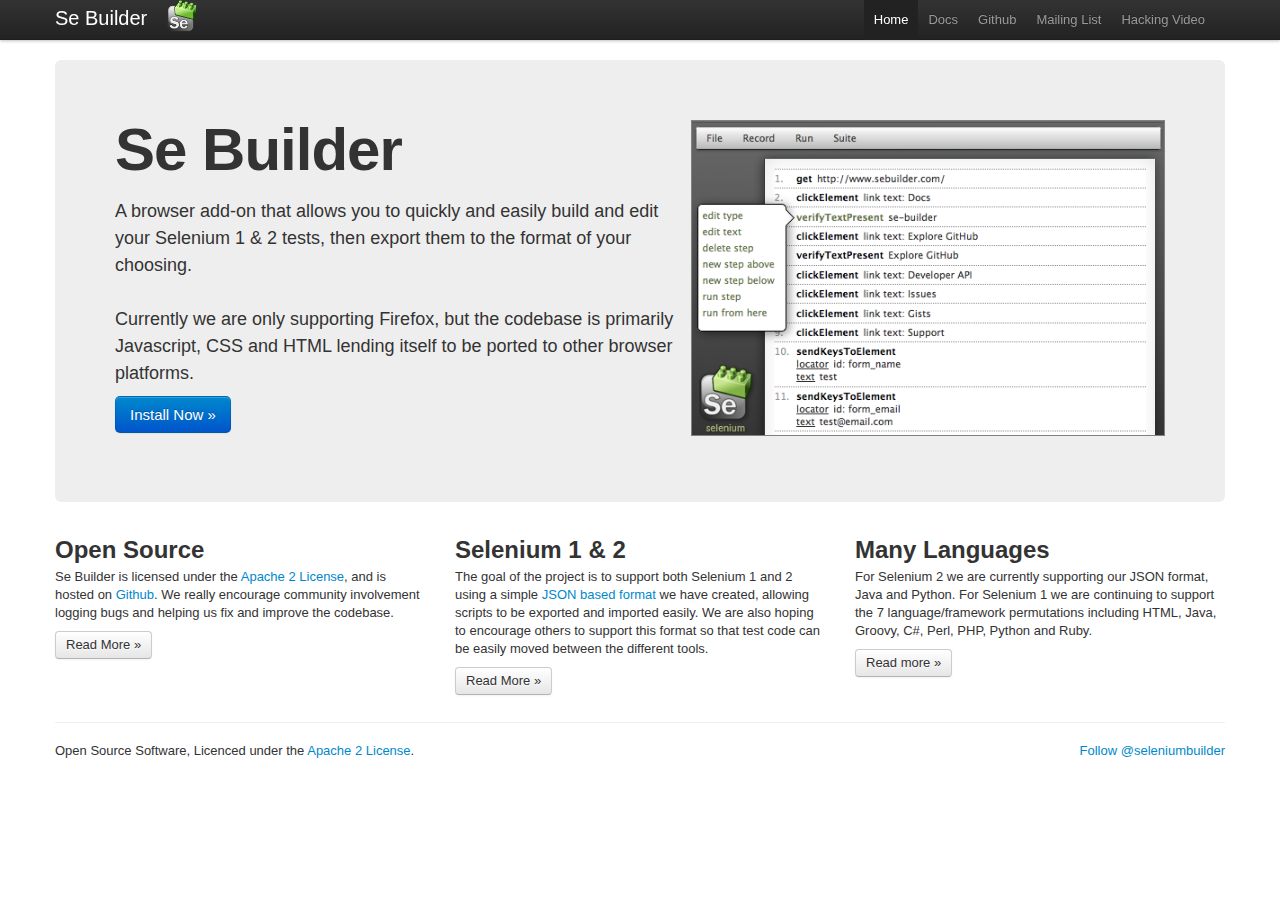
<file: index.html>
<!DOCTYPE html>
<html lang="en">
  <head>
    <title>Se Builder - The next evolution</title>
    <link href="css/bootstrap.css" rel="stylesheet">
    <style type="text/css">
      body {
        padding-top: 60px;
        padding-bottom: 40px;
      }
    </style>
  </head>
  <body>
  <div class="navbar navbar-fixed-top">
    <div class="navbar-inner">
      <div class="container">
        <a class="btn btn-navbar" data-toggle="collapse" data-target=".nav-collapse">
          <span class="icon-bar"></span>
          <span class="icon-bar"></span>
          <span class="icon-bar"></span>
        </a>
        <img src="./img/se-builder.png" style="width:30px"/> 
        <a class="brand" href="#">Se Builder</a>
        <div class="nav-collapse" style="float:right">
          <ul class="nav">
            <li class="active"><a href="#">Home</a></li>
            <li><a href="https://github.com/admc/se-builder/wiki">Docs</a></li>
            <li><a href="http://github.com/admc/se-builder">Github</a></li>
            <li><a href="https://groups.google.com/d/forum/se-builder">Mailing List</a></li>
            <li><a href="http://www.youtube.com/watch?v=RdAd4QfAT8w">Hacking Video</a></li>
          </ul>
        </div><!--/.nav-collapse -->
      </div>
    </div>
  </div>

  <div class="container">
      <div class="hero-unit">
        <img style="float:right;width:45%;border:1px solid gray;" src="./img/builder-redux.png"></img>
        <h1>Se Builder</h1><br>
        <p style="width:600px">A browser add-on that allows you to quickly and easily build and edit your Selenium 1 &amp; 2 tests, then export them to the format of your choosing. <br><br>Currently we are only supporting Firefox, but the codebase is primarily Javascript, CSS and HTML lending itself to be ported to other browser platforms.</p>
        <p><a class="btn btn-primary btn-large" href="https://addons.mozilla.org/firefox/downloads/file/150238/se_builder-2.0-fx.xpi?src=devhub">Install Now &raquo;</a></p>
      </div> 
      <!-- Example row of columns -->
      <div class="row">
        <div class="span4">
          <h2>Open Source</h2>
          <p>Se Builder is licensed under the <a href="http://www.apache.org/licenses/LICENSE-2.0">Apache 2 License</a>, and is hosted on <a href="http://github.com/admc/se-builder">Github</a>. We really encourage community involvement logging bugs and helping us fix and improve the codebase.</p>
          <p><a class="btn" href="https://github.com/admc/se-builder/wiki/OSS-Policy">Read More &raquo;</a></p>
        </div>
        <div class="span4">
          <h2>Selenium 1 &amp; 2</h2>
          <p>The goal of the project is to support both Selenium 1 and 2 using a simple <a href="https://github.com/admc/se-builder/wiki/JSON-Format">JSON based format</a> we have created, allowing scripts to be exported and imported easily. We are also hoping to encourage others to support this format so that test code can be easily moved between the different tools.</p>
          <p><a class="btn" href="https://github.com/admc/se-builder/wiki/Selenium">Read More &raquo;</a></p>
       </div>
        <div class="span4">
          <h2>Many Languages</h2>
          <p>For Selenium 2 we are currently supporting our JSON format, Java and Python. For Selenium 1 we are continuing to support the 7 language/framework permutations including HTML, Java, Groovy, C#, Perl, PHP, Python and Ruby.
          <p><a class="btn" href="https://github.com/admc/se-builder/wiki/Supported-Languages-and-Frameworks">Read more &raquo;</a></p>
        </div>
      </div>

    <hr>
    <footer>
      <p style="float:left;">Open Source Software, Licenced under the <a href="http://www.apache.org/licenses/LICENSE-2.0">Apache 2 License</a>.</p>
      <p style="float:right">
<a href="https://twitter.com/seleniumbuilder" class="twitter-follow-button" data-show-count="false" data-size="large">Follow @seleniumbuilder</a>
<script>!function(d,s,id){var js,fjs=d.getElementsByTagName(s)[0];if(!d.getElementById(id)){js=d.createElement(s);js.id=id;js.src="//platform.twitter.com/widgets.js";fjs.parentNode.insertBefore(js,fjs);}}(document,"script","twitter-wjs");</script>
      </p>
    </footer>
  </div>
  <script src="js/jquery.min.js"></script>
  <script src="js/bootstrap.js"></script>
</body>
</html>
</file>
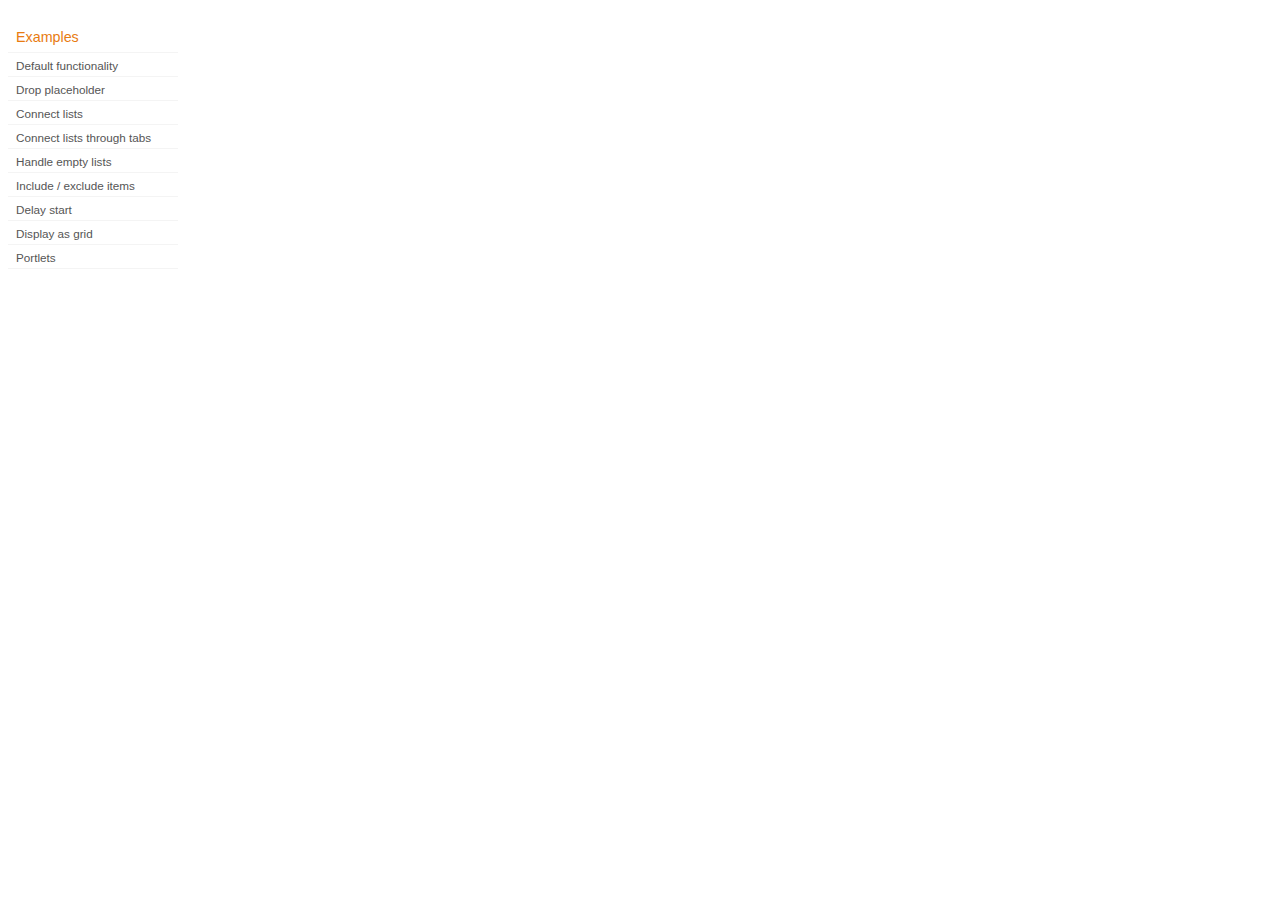
<file: seleniumbuilder/chrome/content/html/js/lib/jquery-ui-1.8.17.custom/development-bundle/demos/sortable/index.html>
<!DOCTYPE html>
<html lang="en">
<head>
	<meta charset="utf-8">
	<title>jQuery UI Sortable Demos</title>
	<link rel="stylesheet" href="../demos.css">
</head>
<body>

<div class="demos-nav">
	<h4>Examples</h4>
	<ul>
		<li class="demo-config-on"><a href="default.html">Default functionality</a></li>
		<li><a href="placeholder.html">Drop placeholder</a></li>
		<li><a href="connect-lists.html">Connect lists</a></li>
		<li><a href="connect-lists-through-tabs.html">Connect lists through tabs</a></li>
		<li><a href="empty-lists.html">Handle empty lists</a></li>
		<li><a href="items.html">Include / exclude items</a></li>
		<li><a href="delay-start.html">Delay start</a></li>
		<li><a href="display-grid.html">Display as grid</a></li>		
		<li><a href="portlets.html">Portlets</a></li>
	</ul>
</div>

</body>
</html>
</file>
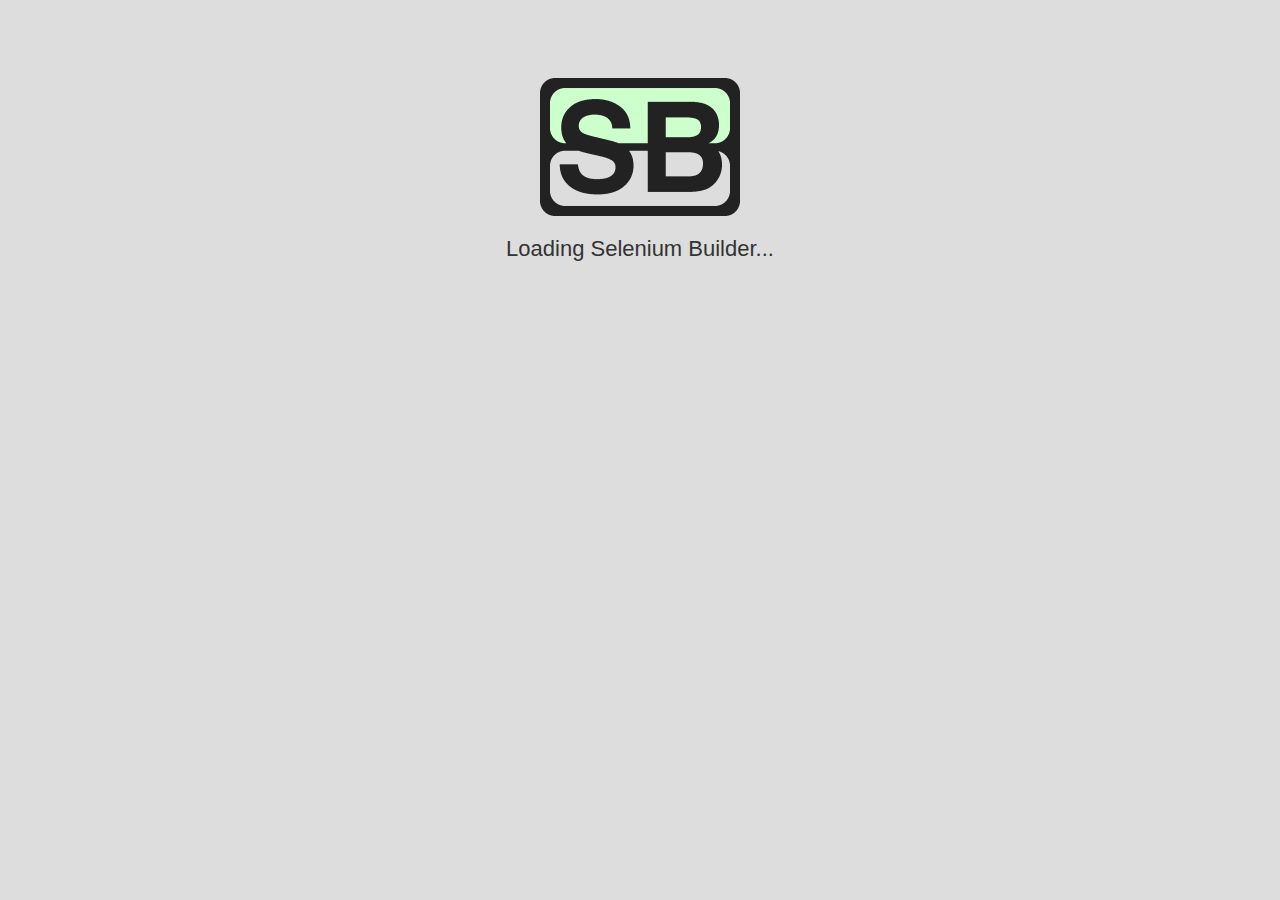
<file: seleniumbuilder/chrome/content/recorder.html>
<!DOCTYPE html PUBLIC "-//W3C//DTD XHTML 1.0 Transitional//EN"
        "http://www.w3.org/TR/xhtml1/DTD/xhtml1-transitional.dtd">
<html xmlns="http://www.w3.org/1999/xhtml" class="boot">
    <head>
        <title>The Selenium Builder</title>
        <script type="text/javascript">
          // recorder.html is the webpage that's opened for the recorder window in
          // seleniumBuilder.js. That file then calls this file's window.boot functions.

          // Occasionally these windows come back after restart (despite being closed on
          // shutdown, presumably the session manager records the session too early)
          if (window.opener == null) {
            window.close();
          }

          /**
          * This function is called by the seleniumBuilder in XPI to open a bridge into chrome
          * code.
           *
           * The function keeps on being called on an interval to ensure the recorder window
           * is still available.
           *
           * The idea is to keep this file minimal and try and load everything dynamically.
           * The bridge parameter is the instance of seleniumBuilder that is being used to
           * coordinate things. The script parameter is the location of the script (if any)
           * being loaded in.
           * @param bridge The Selenium Builder (see seleniumBuilder.js)
           * @param script The script to load into the recorder on startup, if any.
           */
            window.boot = function (bridge, script) {
            // This function is called by an interval in seleniumBuilder.js, but after the first
            // time, we don't want to do anything - we don't want to load the script twice.
            if (window.booted) {
              return;
            }
            window.booted = true;
            clearTimeout(window.assumeDeadBy);

            /** Presents an error message for if we can't download the loader. */
            window.showLoadingErrorBeforeBody = function () {
              var div = document.getElementsByTagName('div')[0]
              div.innerHTML = 'Loading seems to have failed, perhaps the network is down?'
              div.className = "error"
            };

            window.assumeDeadBy = setTimeout(window.showLoadingErrorBeforeBody, 30000);

            // Set up global bridge: this allows the rest of the code to talk to the
            // seleniumBuilder to ask for things like Firefox preferences.
            window.bridge = bridge;

            // Record if we were booted with a particular script
            window.scriptBootedWith = script || null;

            // The last url that we were on - later overridden by step.js to provide info.
            // Used in seleniumBuilder.js to re-show the recorder window if it gets closed.
            window.lastSeenUrl = function () { return null; };

            // Load the loader script!
            var script = document.createElement('script');
            script.setAttribute('type', 'text/javascript');

            // Force no caching. This means the user always gets an up to date recorder.
            script.setAttribute('src', bridge.recorderURL() + "load.js?" + Math.random());

            // Above line may not work due to security reasons, so let's try a different
            // way too.
            document.getElementsByTagName('head')[0].appendChild(script);

            // Get a reference to the chrome window in which the recorder sits
            // (https://developer.mozilla.org/en/Working_with_windows_in_chrome_code)
            var mainWindow = window.QueryInterface(Components.interfaces.nsIInterfaceRequestor)
                                 .getInterface(Components.interfaces.nsIWebNavigation)
                                 .QueryInterface(Components.interfaces.nsIDocShellTreeItem)
                                 .rootTreeItem
                                 .QueryInterface(Components.interfaces.nsIInterfaceRequestor)
                                 .getInterface(Components.interfaces.nsIDOMWindow);

            // Neaten the title of the recorder window
            mainWindow.title = "Selenium Builder";
            
            return true;
        }

        /**
        * Present an error message if we never get communicated with (can happen on a window
        * refresh).
        */
        window.assumeDeadBy = setTimeout(function () {
          var div = document.getElementsByTagName('div')[0]
          div.innerHTML = 'Loading seems to have failed, please try re-launching from Firefox'
          div.className = "error"
        }, 10000)
        </script>
        <style type="text/css">
            /* Let's not be ugly - visual changes should be replicated at the top of body.html */
            html.boot div {
              text-align: center;
              font-family: sans-serif;
              font-size: 18px;
              position: relative;
              top: 50%;
              margin-top: -9px;
              white-space: pre;
            }
            html.boot, html.boot body {
              position: absolute;
              top: 0px;
              bottom: 0px;
              right: 0px;
              left: 0px;
              background-color:#dddddd;
            }
            html.boot .error {
              color: red;
              white-space: normal;
            }
        </style>
    </head>
    <body>
      <center>
        <img src="html/img/builder-logo.png" style="margin-top: 70px">
        <div style="margin:20px;color:#333333;font-size:22px">Loading Selenium Builder...</div>
      </center>
    </body>
</html>
</file>
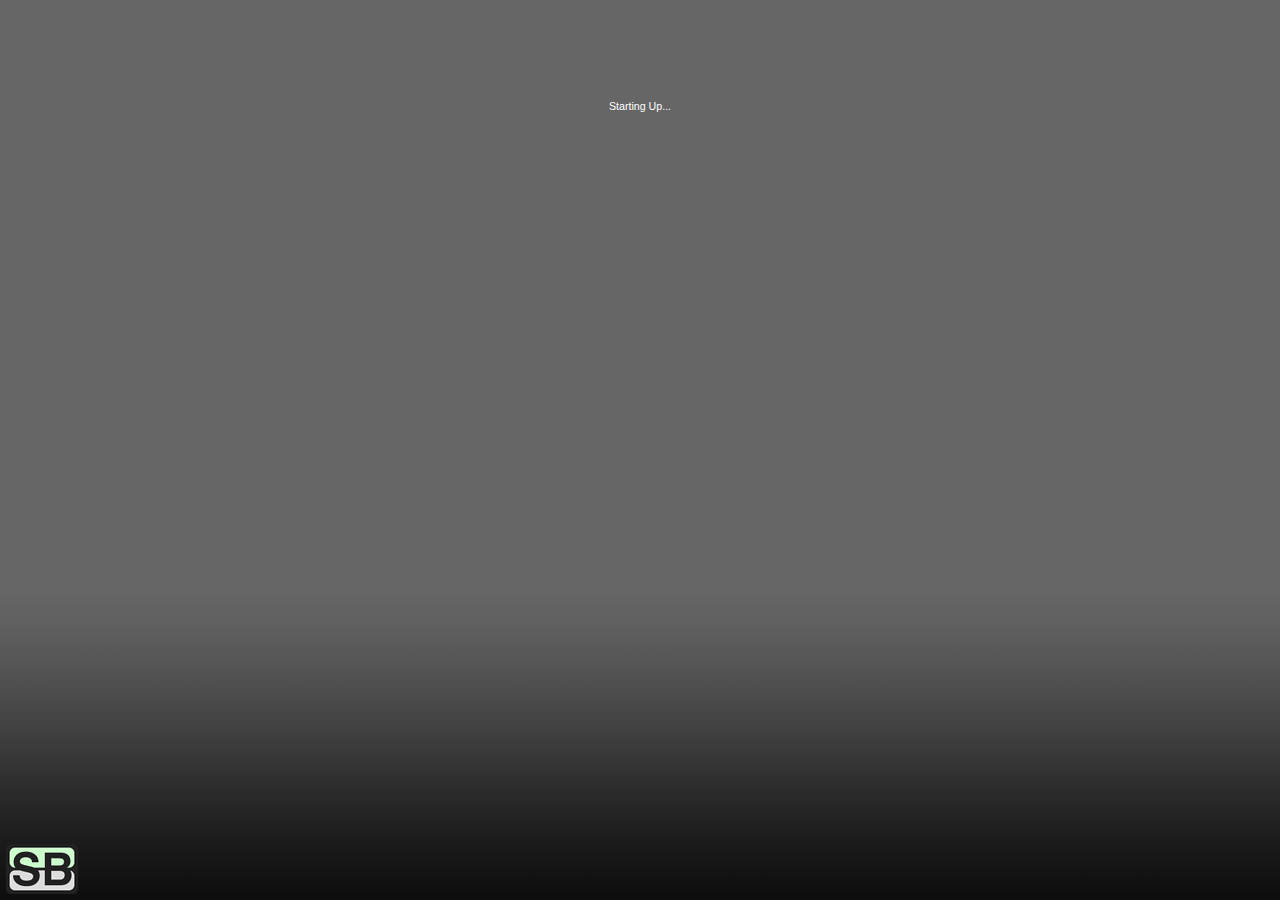
<file: seleniumbuilder/chrome/content/html/gui.html>
<html xmlns="http://www.w3.org/1999/xhtml">
<head>
  <script type="text/javascript">
    window.boot = function(bridge) {
      window.stayAlive = true;
      window.bridge = bridge;
      
      // Load the loader script!
      var script = document.createElement('script');
      script.setAttribute('type', 'text/javascript');
      // Force no caching. This means the user always gets an up to date recorder.
      script.setAttribute('src', "js/loader.js?" + Math.random());
      // Above line may not work due to security reasons, so let's try a different
      // way too.
      document.getElementsByTagName('head')[0].appendChild(script);
    };
    
    // If we haven't been told by bridge.boot to stay open, we are probably an orphaned window left
    // over from the previous session, so we close. 
    window.assumeDeadBy = setTimeout(function() {
      if (!window.stayAlive) {
        window.close();
      }
    }, 500);
  </script>
  <link rel="stylesheet" type="text/css" href="css/smoothness/jquery-ui-1.7.custom.css"></link>
  <link rel="stylesheet" type="text/css" href="css/gui.css"></link>
  <title>The Se Builder</title>
</head>

<body>
  <span id="loading" style="display: none">Loading...</span> <!-- Header and menu -->
  <img id="header-logo" src="img/builder-logo-small.png" alt="Welcome to Se Builder!" />

  <div class="header">
    <div id="header-status">
      <span id="heading-startup" style="display: none"></span> <span id="heading-record"
      style="display: none"><span class="when-off">Currently recording at: <a id=
      "record-url-display">http://www.example.com/</a></span> <span class=
      "when-on">Waiting for page to load</span></span> <span id="heading-edit" style=
      "display: none"><span id="edit-test-script-nopath">Current test has not been
      <a style="text-decoration:underline;" href="#" id="edit-test-script-nopath-save">saved</a>.</span>
      <span id="edit-test-script-path"></span>
      </span>
    </div>

    <ul id="menu" style="display: none;">
      <li>
        <a href="#">File</a>

        <ul>
          <li id="script-save-li" style="display: none;"><a href="#script-save" name="script-save" id="script-save">Save to server</a></li>

          <li><a href="#script-export" name="script-export" id="script-export">Save to disk</a></li>
          
          <li><a href="#script-convert" name="script-convert" id="script-convert">Convert to other version...</a></li>

          <li id="script-discard-li"><a href="#script-discard" name="script-discard" id="script-discard">Discard and start over</a></li>
        </ul>
      </li>

      <li><a href="#record" name="record" id="record">Record</a></li>

      <li>
        <a href="#">Run</a>

        <ul>
          <li><a href="#run-locally" name="run-locally" id="run-locally">Run test
          locally</a></li>

          <li id="run-onrc-li" style="display: none;"><a href="#run-onrc" name="run-onrc"
          id="run-onrc">Run on Selenium RC</a></li>

          <li id="run-onserver-li" style="display: none;"><a href="#run-onserver" name=
          "run-onserver" id="run-onserver">Run on server</a></li>

          <li style="list-style: none"><span id="multiscript-2"></span></li>

          <li><span id="multiscript-2"><a href="#run-suite-locally" name=
          "run-suite-locally" id="run-suite-locally">Run suite locally</a></span></li>

          <li id="run-suite-onrc-li" style="display: none;"><span id=
          "multiscript-2"><a href="#run-suite-onrc" name="run-suite-onrc" id=
          "run-suite-onrc">Run suite on Selenium RC</a></span></li>
        </ul>
      </li>

      <li>
        <a href="#">Suite</a>

        <ul>
          <li style="list-style: none"><span id="multiscript-0"></span></li>

          <li id="suite-path"><span id="multiscript-0"></span></li>

          <li><span id="multiscript-0"><a href="#suite-save" name="suite-save" id="suite-save">Save suite</a></span></li>
          
          <li><span id="multiscript-0"><a href="#suite-save-as" name="suite-save-as" id="suite-save-as">Save suite as...</a></span></li>

          <li><span id="multiscript-0"><a href="#suite-discard" name="suite-discard" id="suite-discard">Discard and start over</a></span></li>

          <li><a href="#suite-recordscript" name="suite-recordscript" id="suite-recordscript">Record new script</a></li>

          <li><a href="#suite-addscript" name="suite-addscript" id="suite-addscript">Add script from file</a></li>

          <li style="list-style: none"><span id="multiscript-1"></span></li>

          <li><span id="multiscript-1"><a href="#suite-removescript" name="suite-removescript" id="suite-removescript">Remove current script</a></span></li>

          <div class="divider"></div>

          <li style="list-style: none"><span id="multiscript-1"><span id=
          "scriptlist"></span></span></li>
        </ul>
      </li>
    </ul>
  </div><!-- Startup screen -->

  <div id="startup" style="display: none">
    <h1>Se Builder</h1>
    
    <ul>
      <li id="startup-open">
      <a name="startup-open" href="#startup-open">&raquo; Open a script or suite</a>
      </li>

      <li id="startup-show-steps-table">
      <a name="startup-show-steps-table" href="#startup-show-steps-table">&raquo; View Selenium 2 step support table</a>
      </li>
    </ul>
    <div class="startrecording">
      Start recording at
      <p>
        <form method="get" action="#record" id="startup-start-recording-field">
          <input id="startup-url" type="text" class="texta" size="35" />
        </form>
      </p>

      <p>
        <form method="get" action="#record" id="startup-start-recording-sel1">
          <input type="submit" value="Selenium 1" class="button" />
        </form>
        <form method="get" action="#record-sel2" id="startup-start-recording-sel2">
          <input type="submit" value="Selenium 2" class="button" />
        </form>
      </p>

      <p class="cookie-warning">This will delete all cookies for the domain you're recording for.</p>
    </div>
  </div>
  
  <div id="dialog-attachment-point">
    <!-- Incidential dialogs put themselves into this div. -->
  </div>
  
  <!-- The steps -->
  <div id="steplist" style="display:none;">
    <div id="panels">
      <div id="suite-panel" style="display: none;" class="panel">
        <div id="suite-saverequired" style="display: none">
          Suite has unsaved changes.
        </div>

        <div id="suite-cannotsave-unsavedscripts" style="display: none">
          Can't save suite: Save all scripts to disk as HTML first.
        </div>

        <div id="suite-cannotsave-notallsel1" style="display: none">
          Can't save suite: All scripts must be Selenium 1 scripts.
        </div>

        <div id="edit-suite-playing" style="display: none;">
          <a href="#stop-suite-playback" name="stop-suite-playback" id="edit-suite-stop-playback" class="button">Stop Playback</a>
        </div>

        <div id="edit-suite-stopping" style="display: none;">
          Stopping...
        </div>
      </div>

      <div id="edit-panel" style="display: none;" class="panel">
        <span id="edit-local-playing" style="display: none;">
          <a href="#edit-stop-local-playback" name="edit-stop-local-playback" id="edit-stop-local-playback" class="button">Stop Playback</a>
        </span>
        <span id="edit-rc-playing" style="display: none;">
          <a href="#stop-rc-playback" name="stop-rc-playback" id="edit-stop-rc-playback" class="button">Stop Playback</a>
        </span>
        <span id="edit-rc-stopping" style="display: none;">Stopping...</span>
        <span id="edit-clearresults-span" style="display: none;">
          <a href="#edit-clearresults" class="button" name="edit-clearresults" id="edit-clearresults">Clear results</a>
        </span>
      </div>

      <div id="record-panel" style="display: none;" class="panel">
        <a href="#assert" name="assert" id="record-verify" class="button">
          Record a verification
        </a>
        <a href="#stop" name="stop" id="record-stop-button" class="button">Stop recording</a>
        <img id="record-spinner" src="img/loading.gif" />

        <div>
          <span id="record-help">
          Listening for events, click or type in the page to capture another action.</span>
          <span id="record-verify-help" style="display:none"><br />
          Select some text or click on an element in order to register an assertion.</span>
          <span id="record-waitfor-help" style="display:none"><br />
          Select some text or click on an element in order to instruct the test to wait for
          its presence.</span>
        </div>
      </div>

      <div id="error-panel" style="display: none; font-size: 130%; color: #ffffff; background-color: #880000; padding: 10px; margin: 4px;">
        Some error has occurred!
      </div>
    </div>
    
    <div id="steps-top"></div>

    <div id="steps"></div>

    <div id="bottom"></div>
  </div>
  
  <!-- Splash screen -->
  <div id="booting">
    <div id="loadMessage">
      Starting Up...
    </div>
  </div>
</body>
</html>
</file>
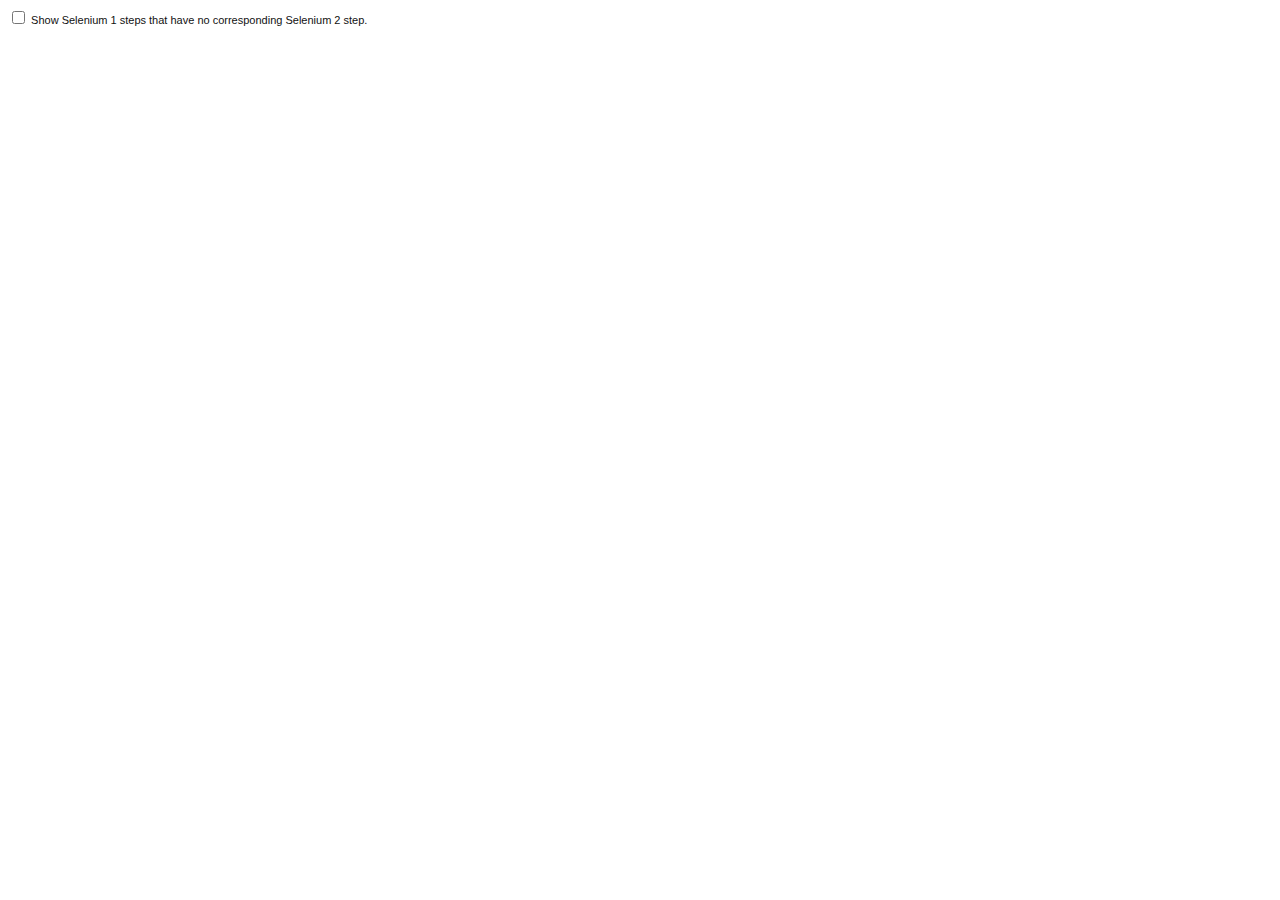
<file: seleniumbuilder/chrome/content/html/stepstable.html>
<html>
  <head>
    <title>Steps Table</title>
    <script src="chrome://seleniumbuilder/content/html/js/lib/jquery-ui-1.8.17.custom/js/jquery-1.7.1.min.js"></script>
    <style type="text/css">
      body, html {  
        font-size: 11px;
        text-align: left;
        font-family:Verdana, Helvetica, Arial, sans-serif;
        color: #111111;
      }
      
      table {
        font-size: 100%;
        width: 100%;
      }
      
      td { margin: 0px; padding: 3px; }
      
      tr.labels { background-color: #ddffdd; font-weight: bold; }
      tr.r0 { background-color: #ffffff; }
      tr.r1 { background-color: #f3f3f3; }
      .yes { color: #009900; }
      .no { color: #990000; }
    </style>
  </head>
  <body>
    <input type="checkbox" id="showorphans" /> Show Selenium 1 steps that have no corresponding Selenium 2 step.<br/>
    <div id="content" />
    <script type="text/javascript">
      jQuery('#showorphans').click(function() {
        if (jQuery('#showorphans').is(':checked')) {
          jQuery('#stepstable').hide();
          jQuery('#stepstable-extended').show();
        } else {
          jQuery('#stepstable').show();
          jQuery('#stepstable-extended').hide();
        }
      });
    
      window.insertContent = function(content) {
        document.getElementById("content").appendChild(content);
        window.stayAlive = true;
      };
      
      window.assumeDeadBy = setTimeout(function() {
        if (!window.stayAlive) {
          window.close();
        }
      }, 500);
    </script>
  </body>
</html>
</file>
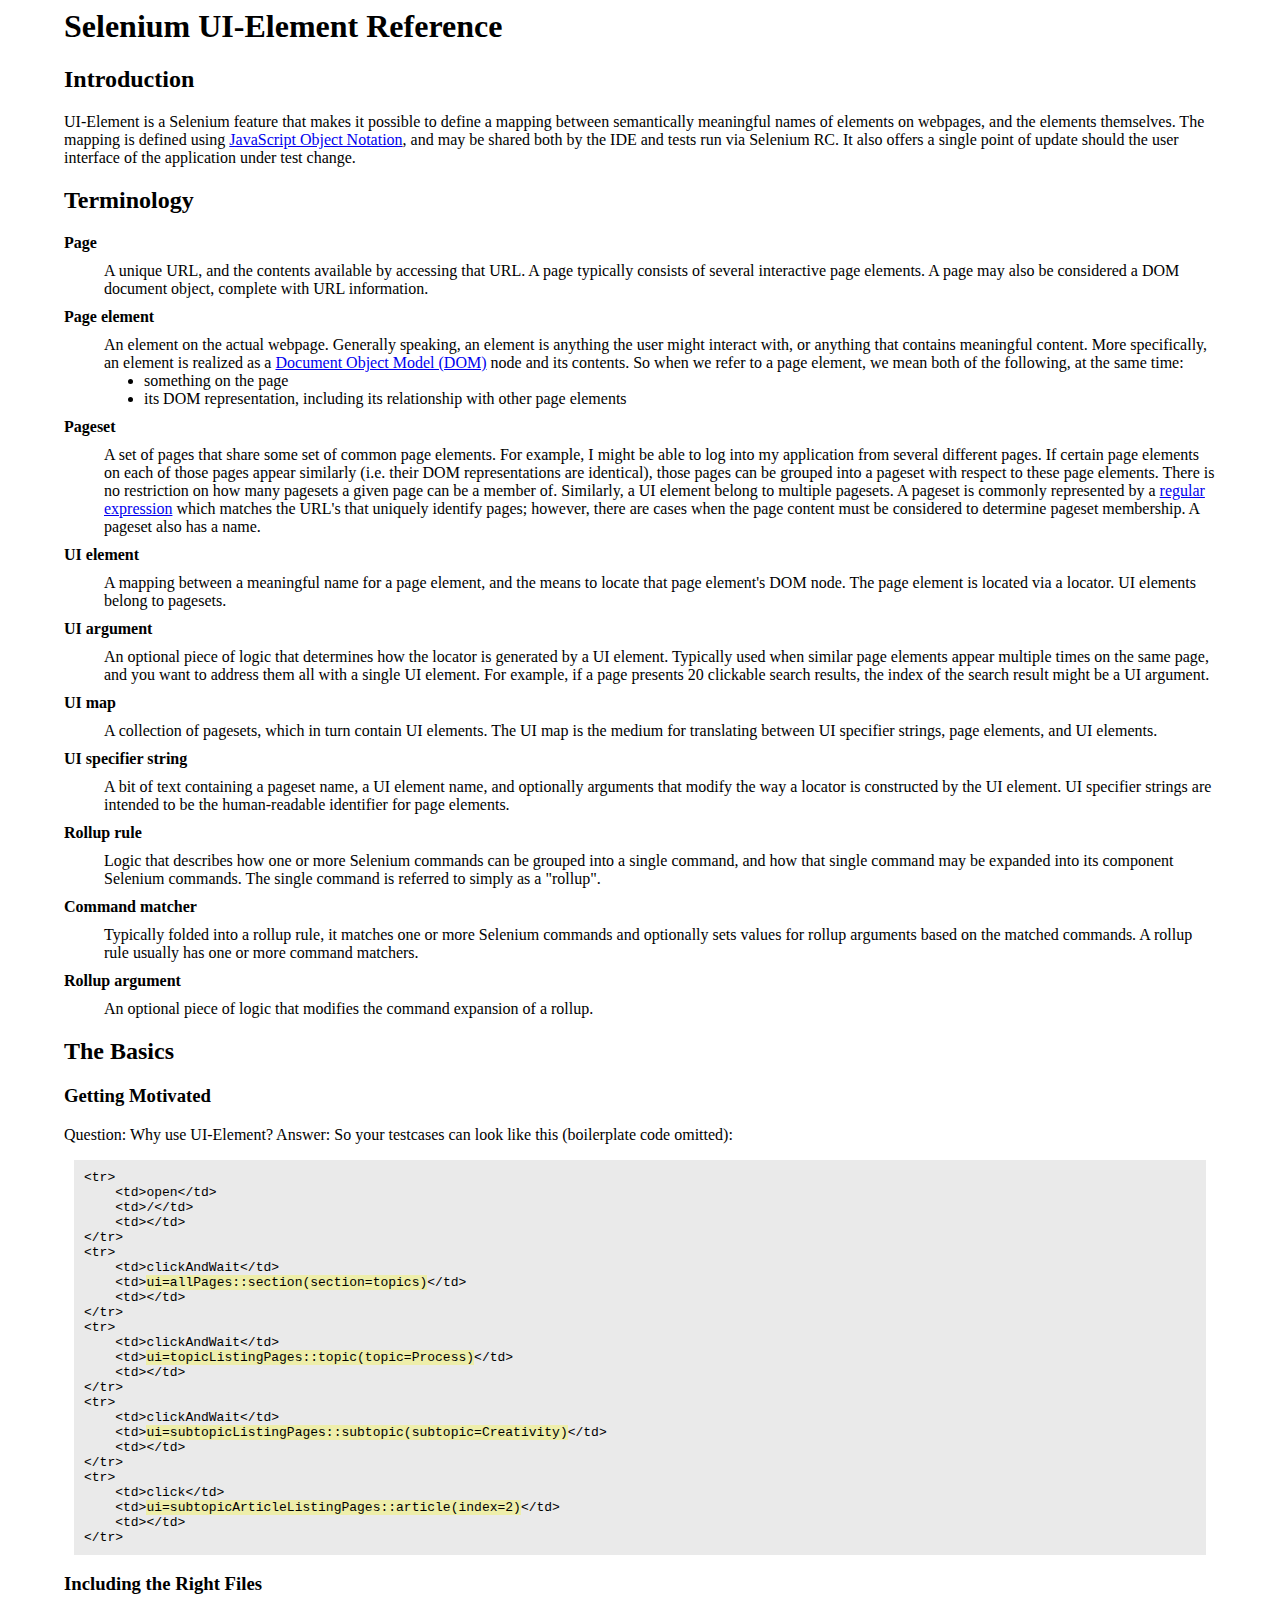
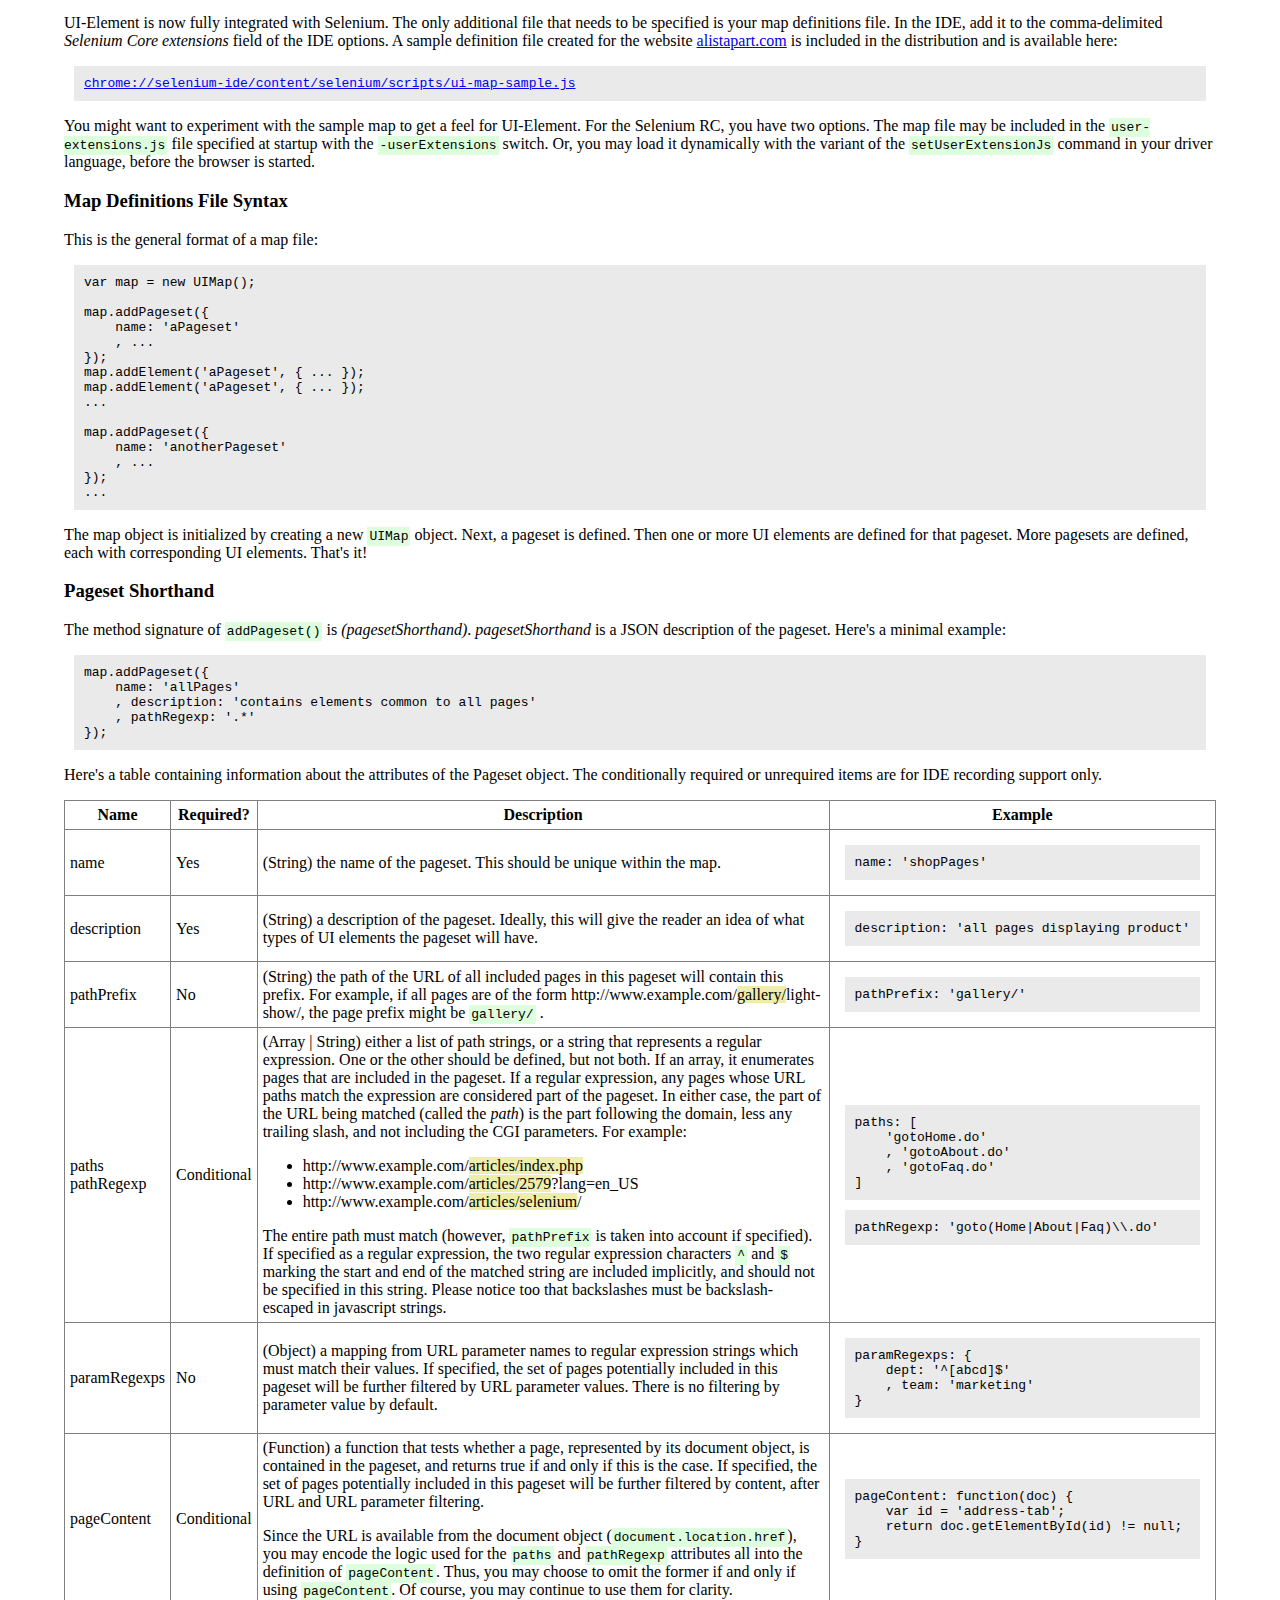
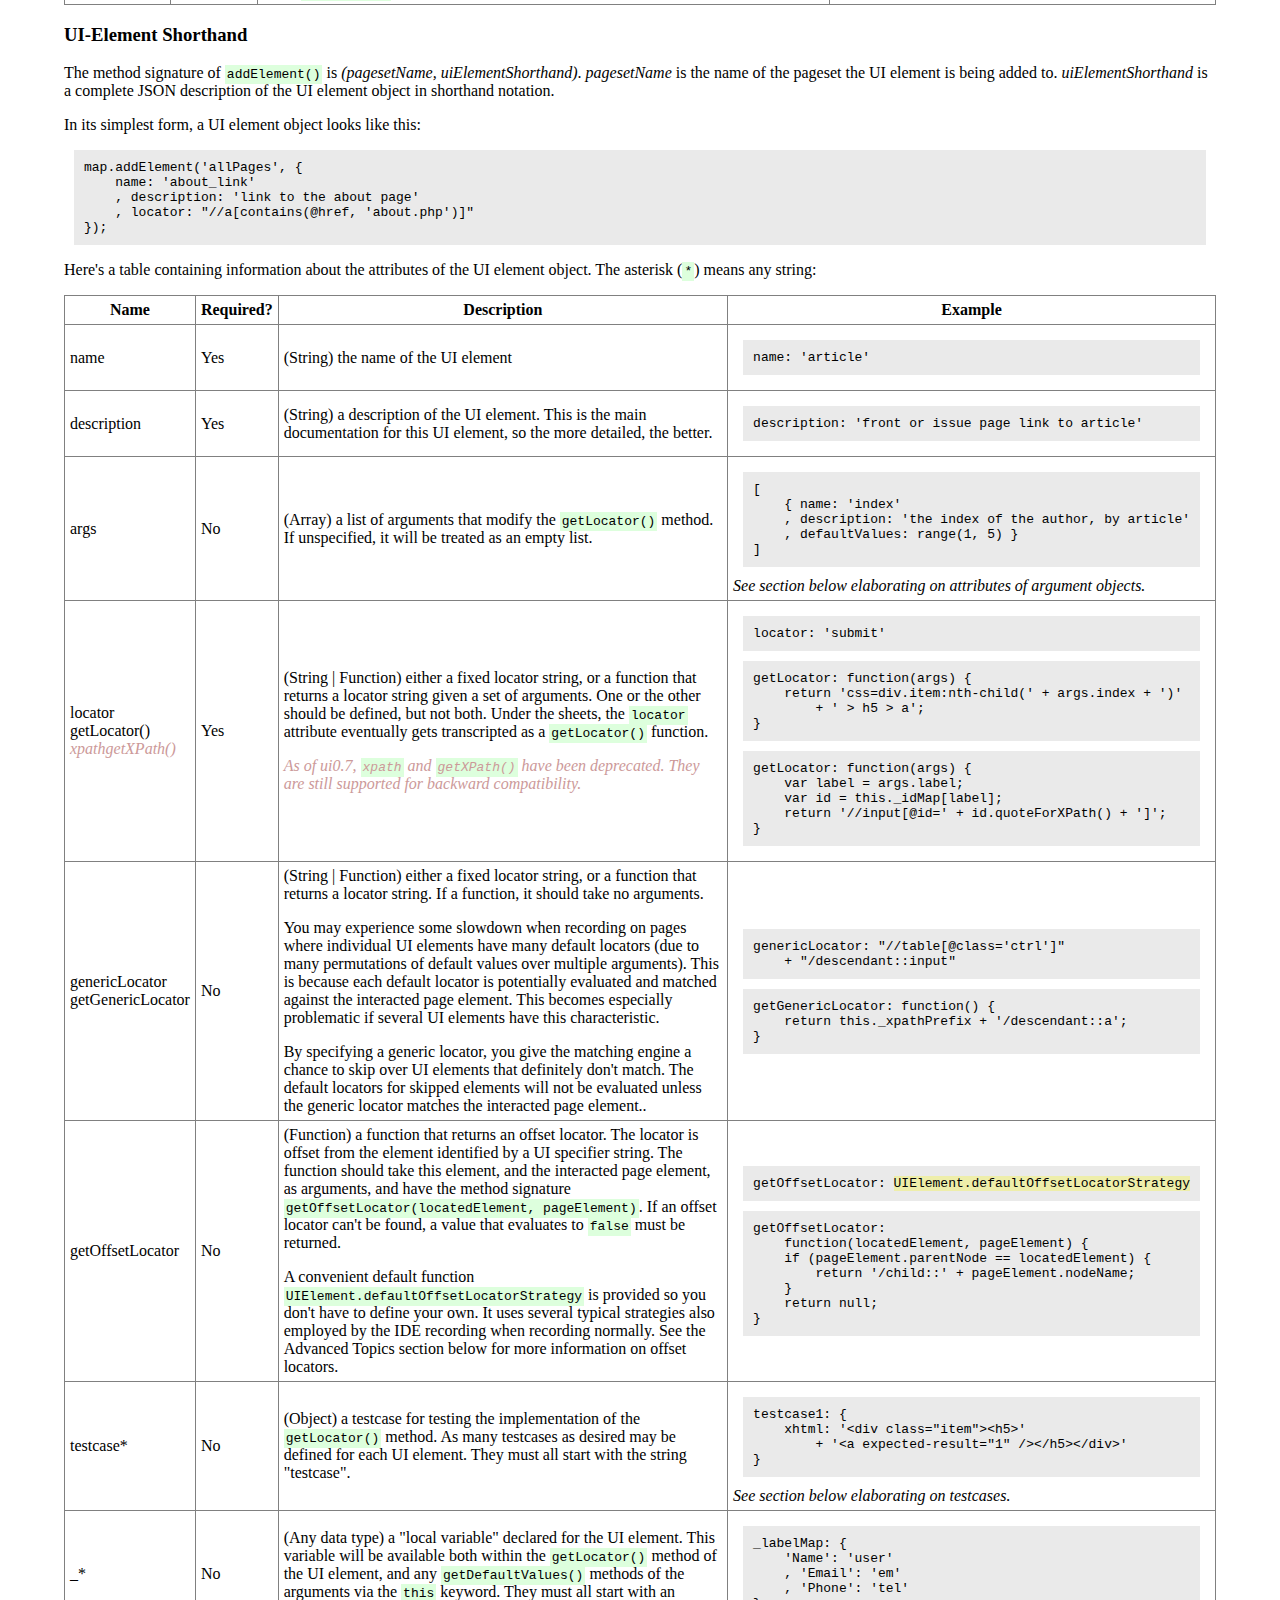
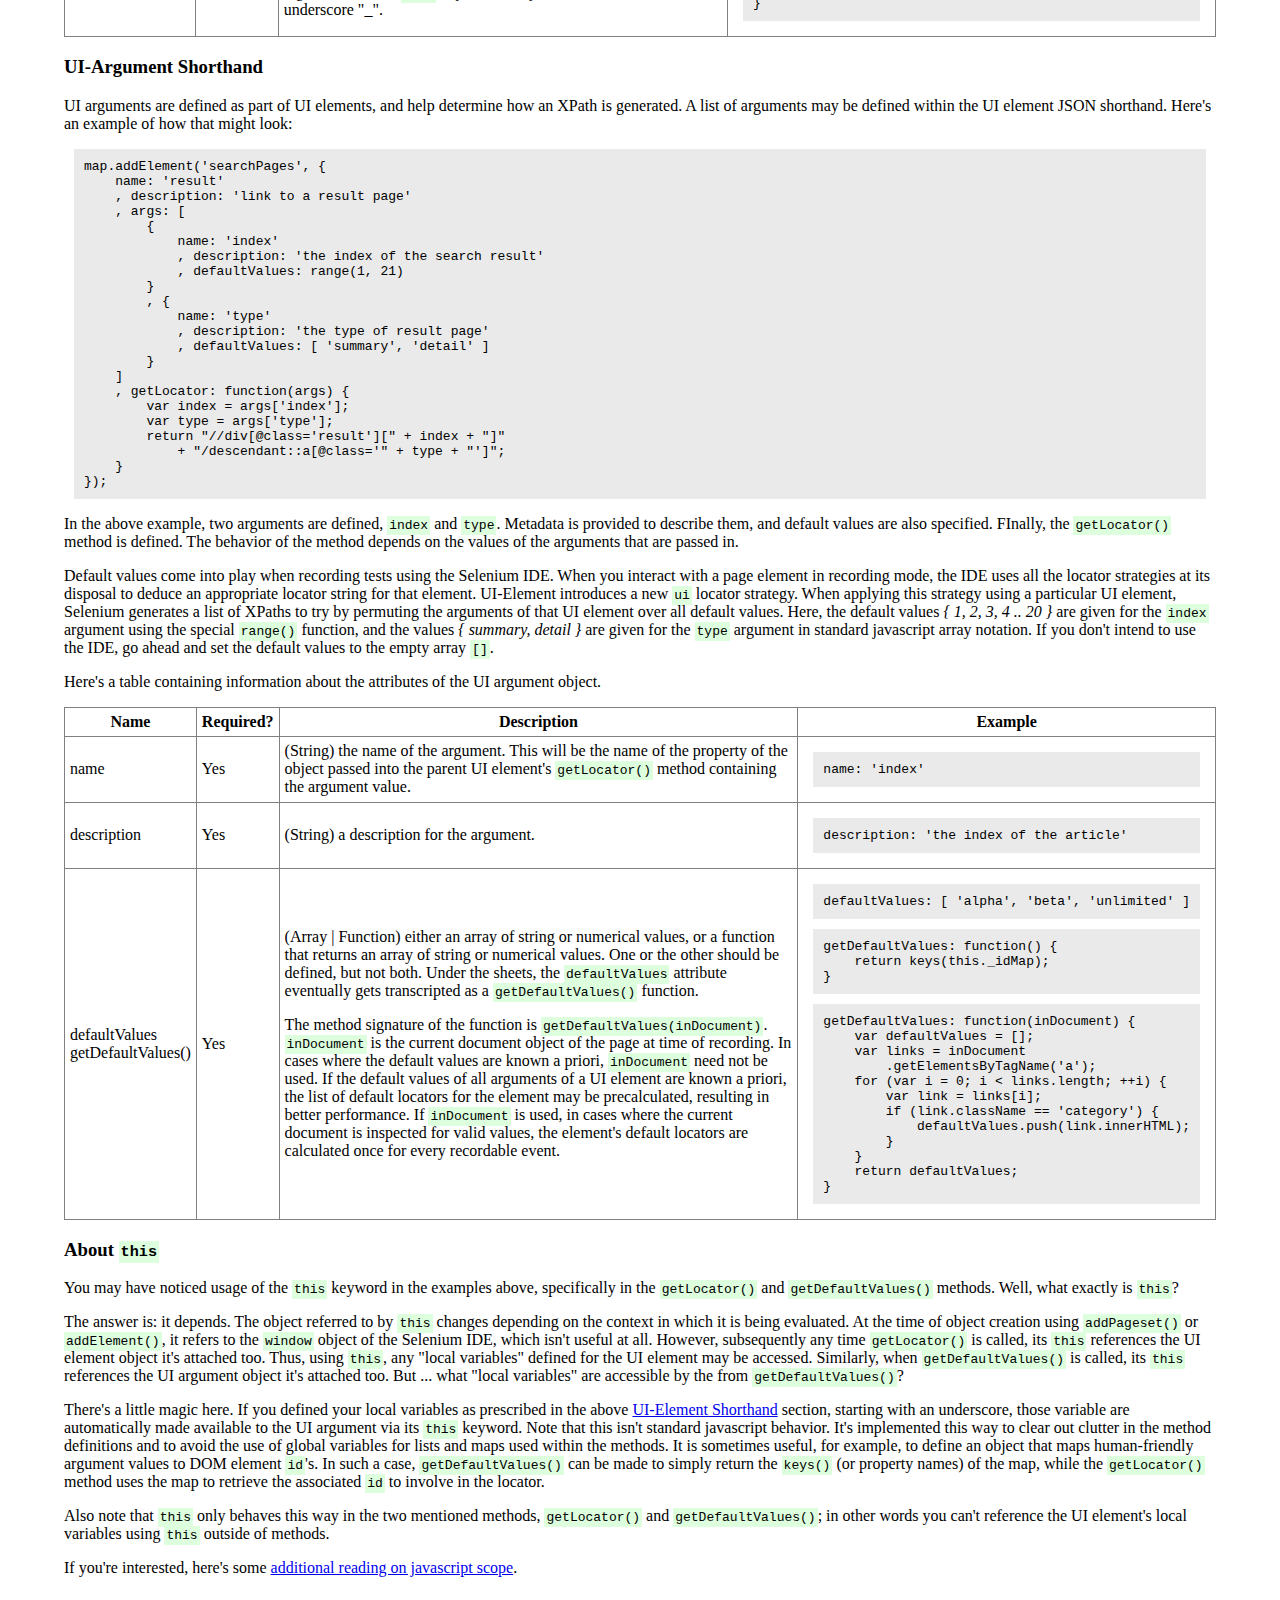
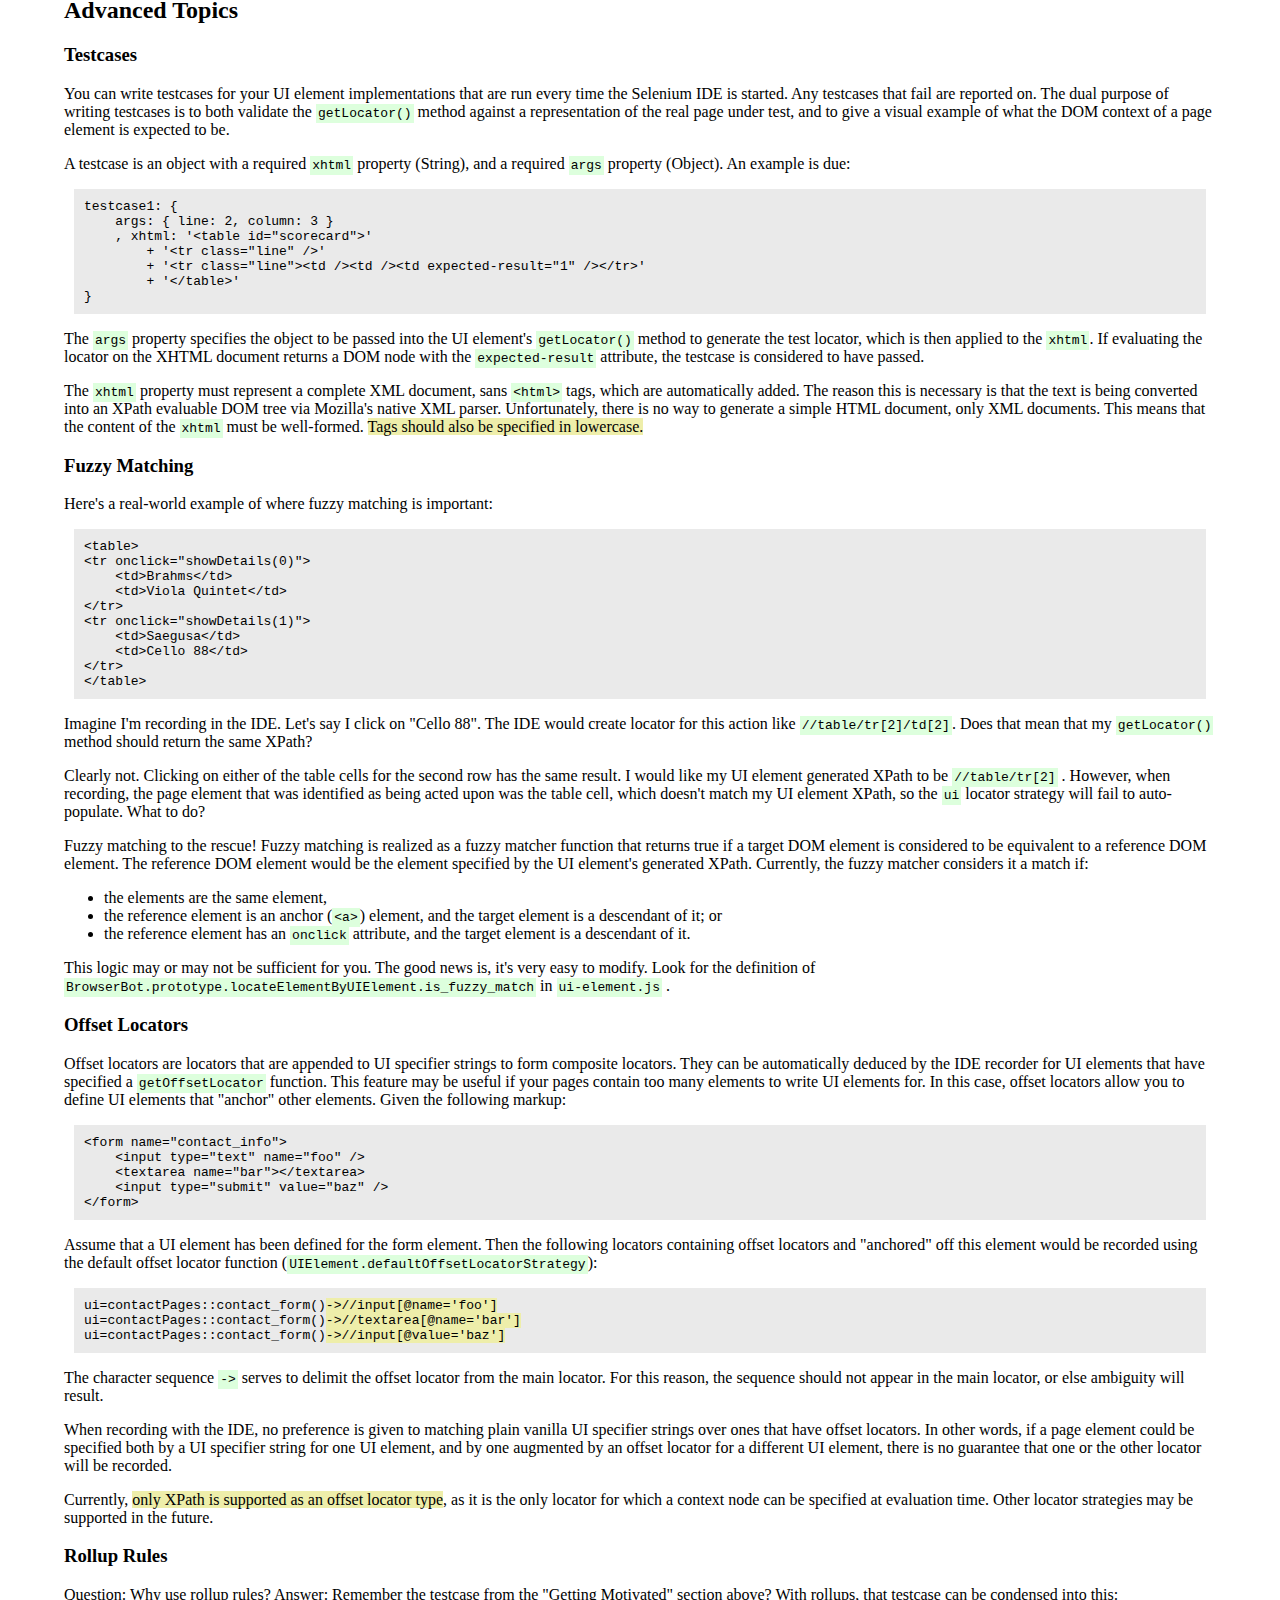
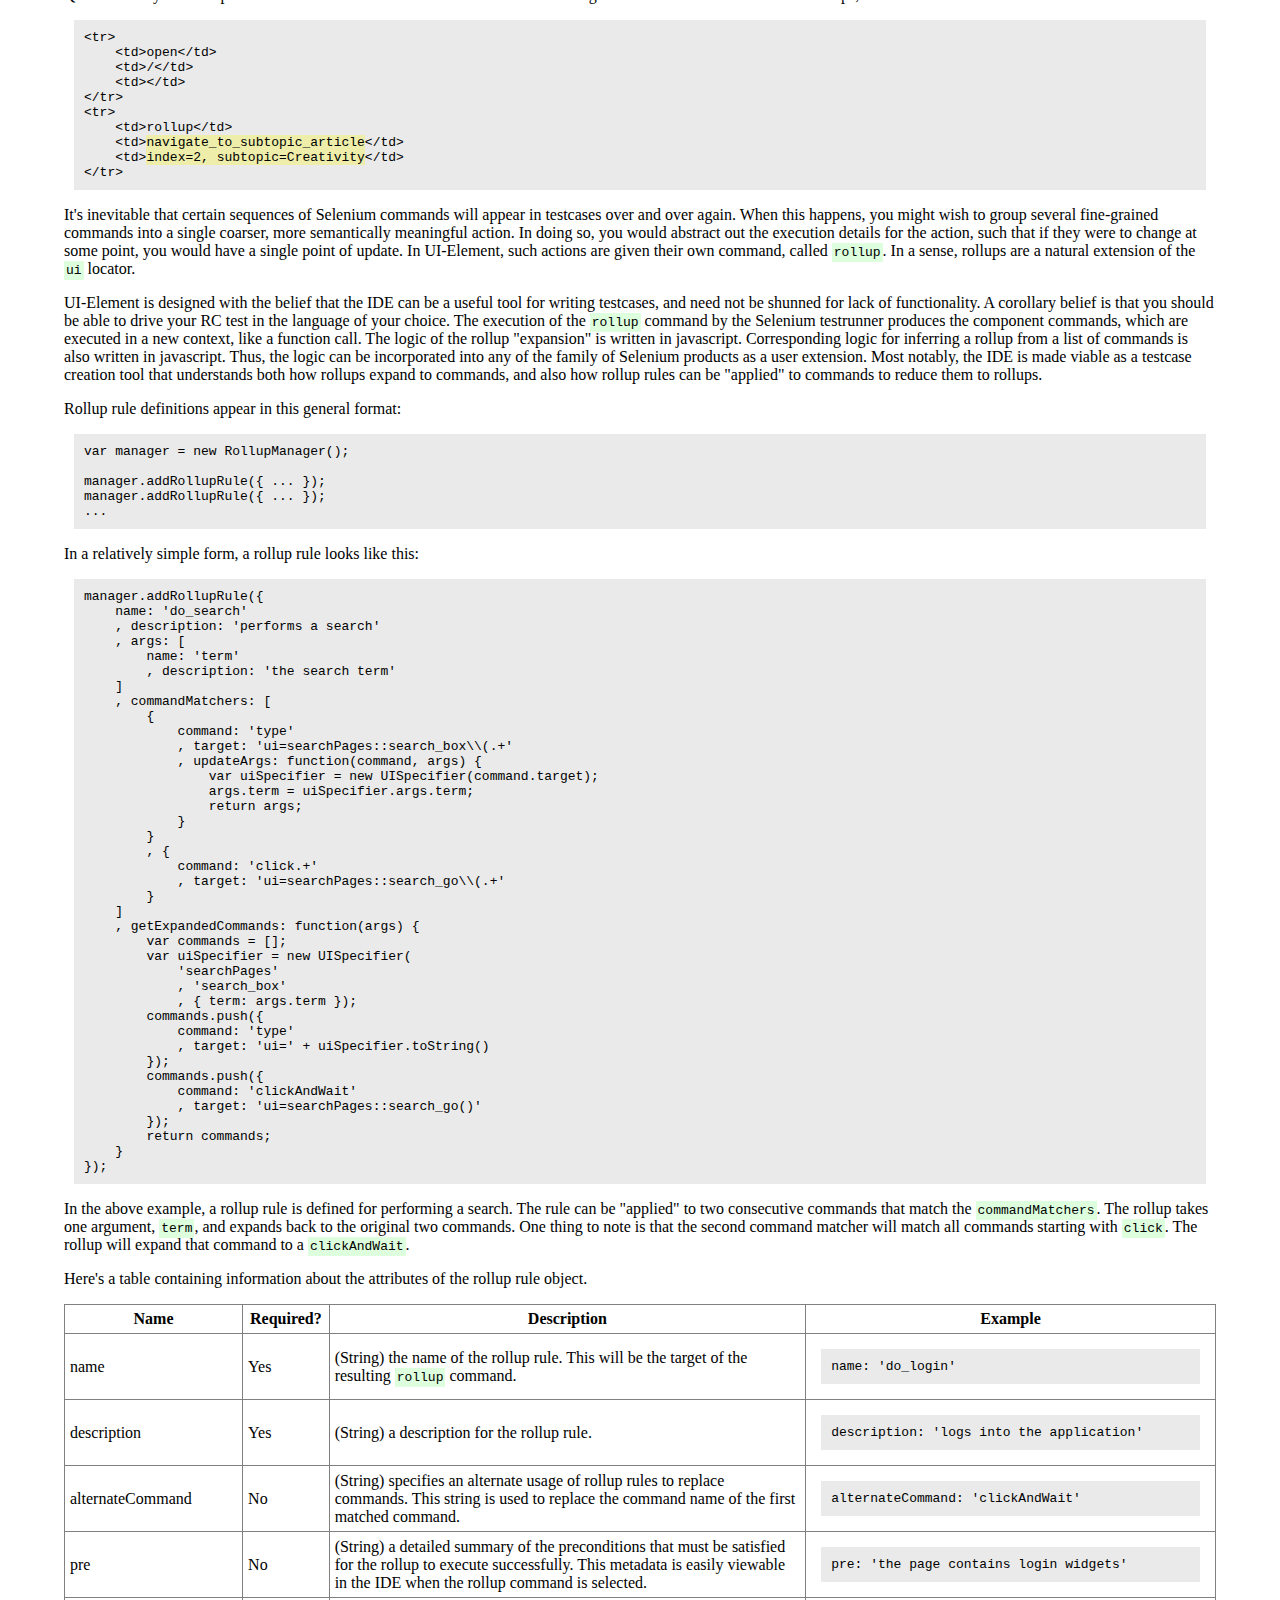
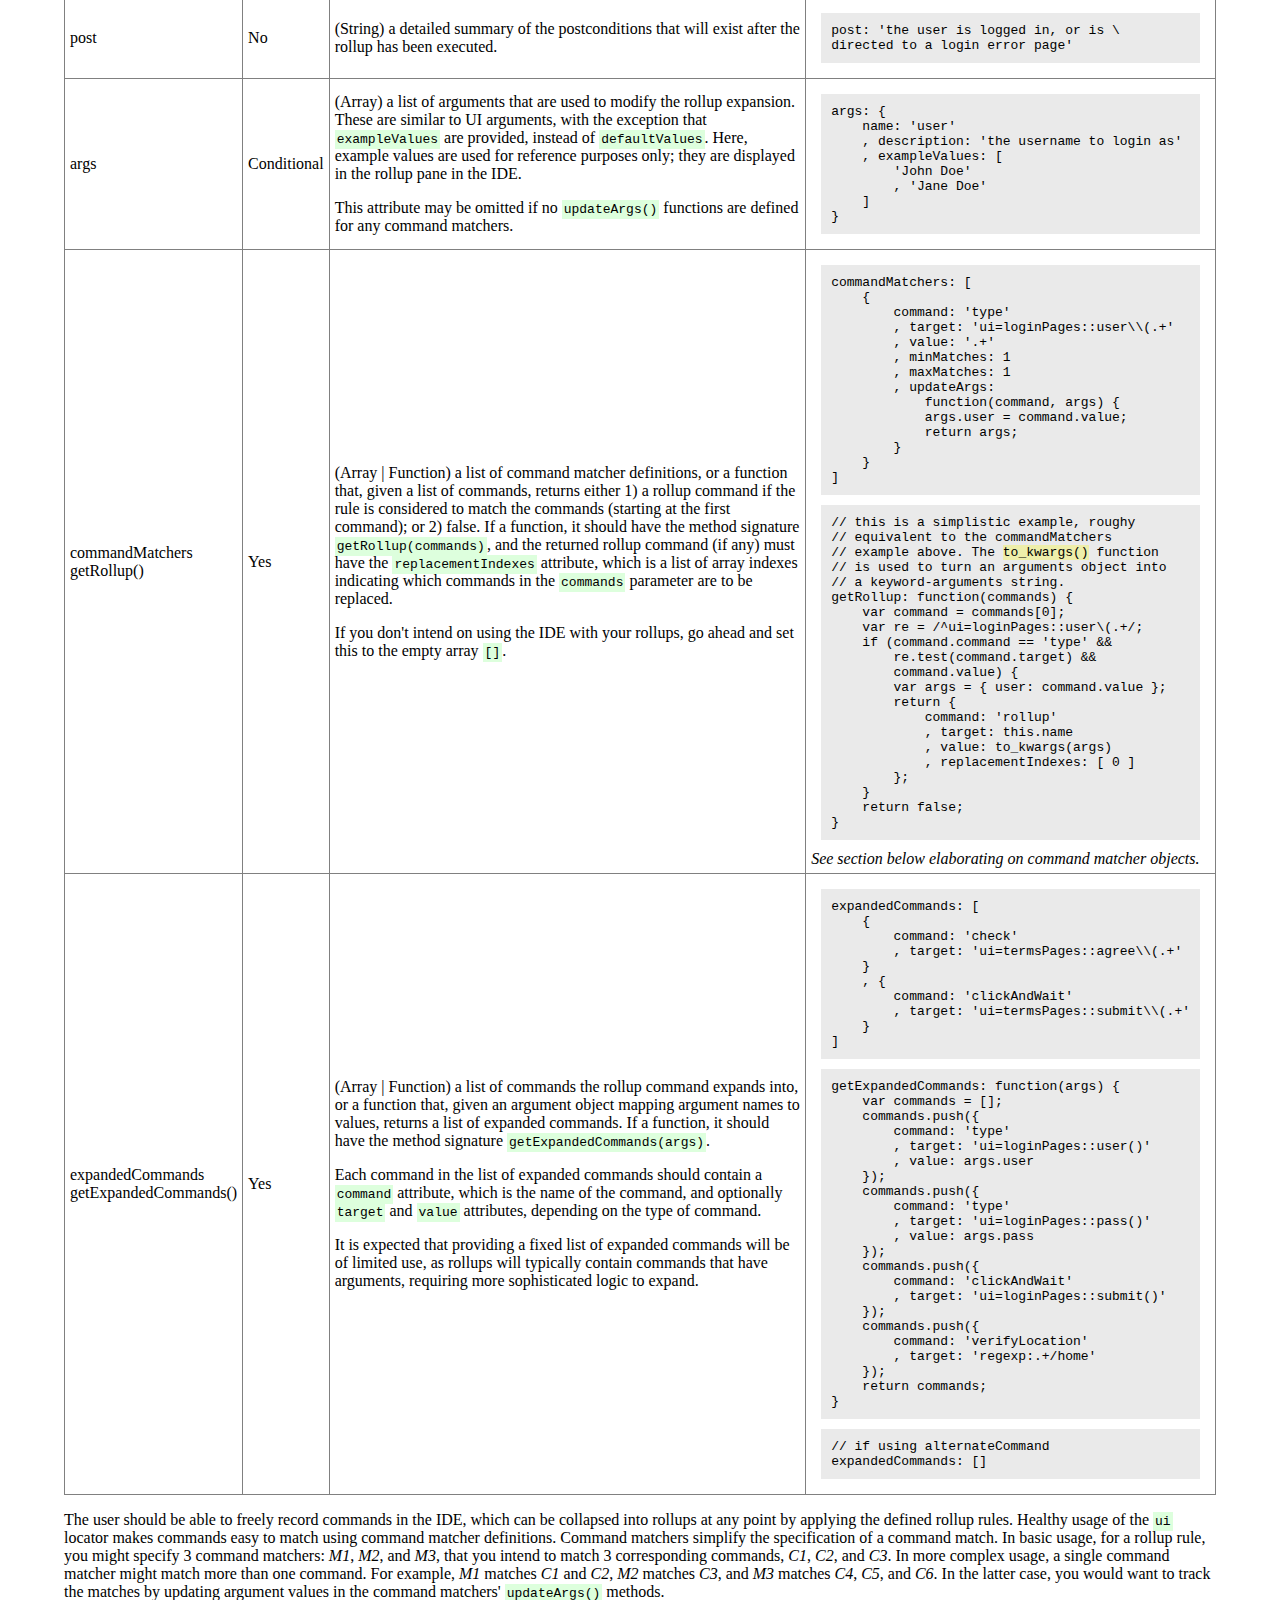
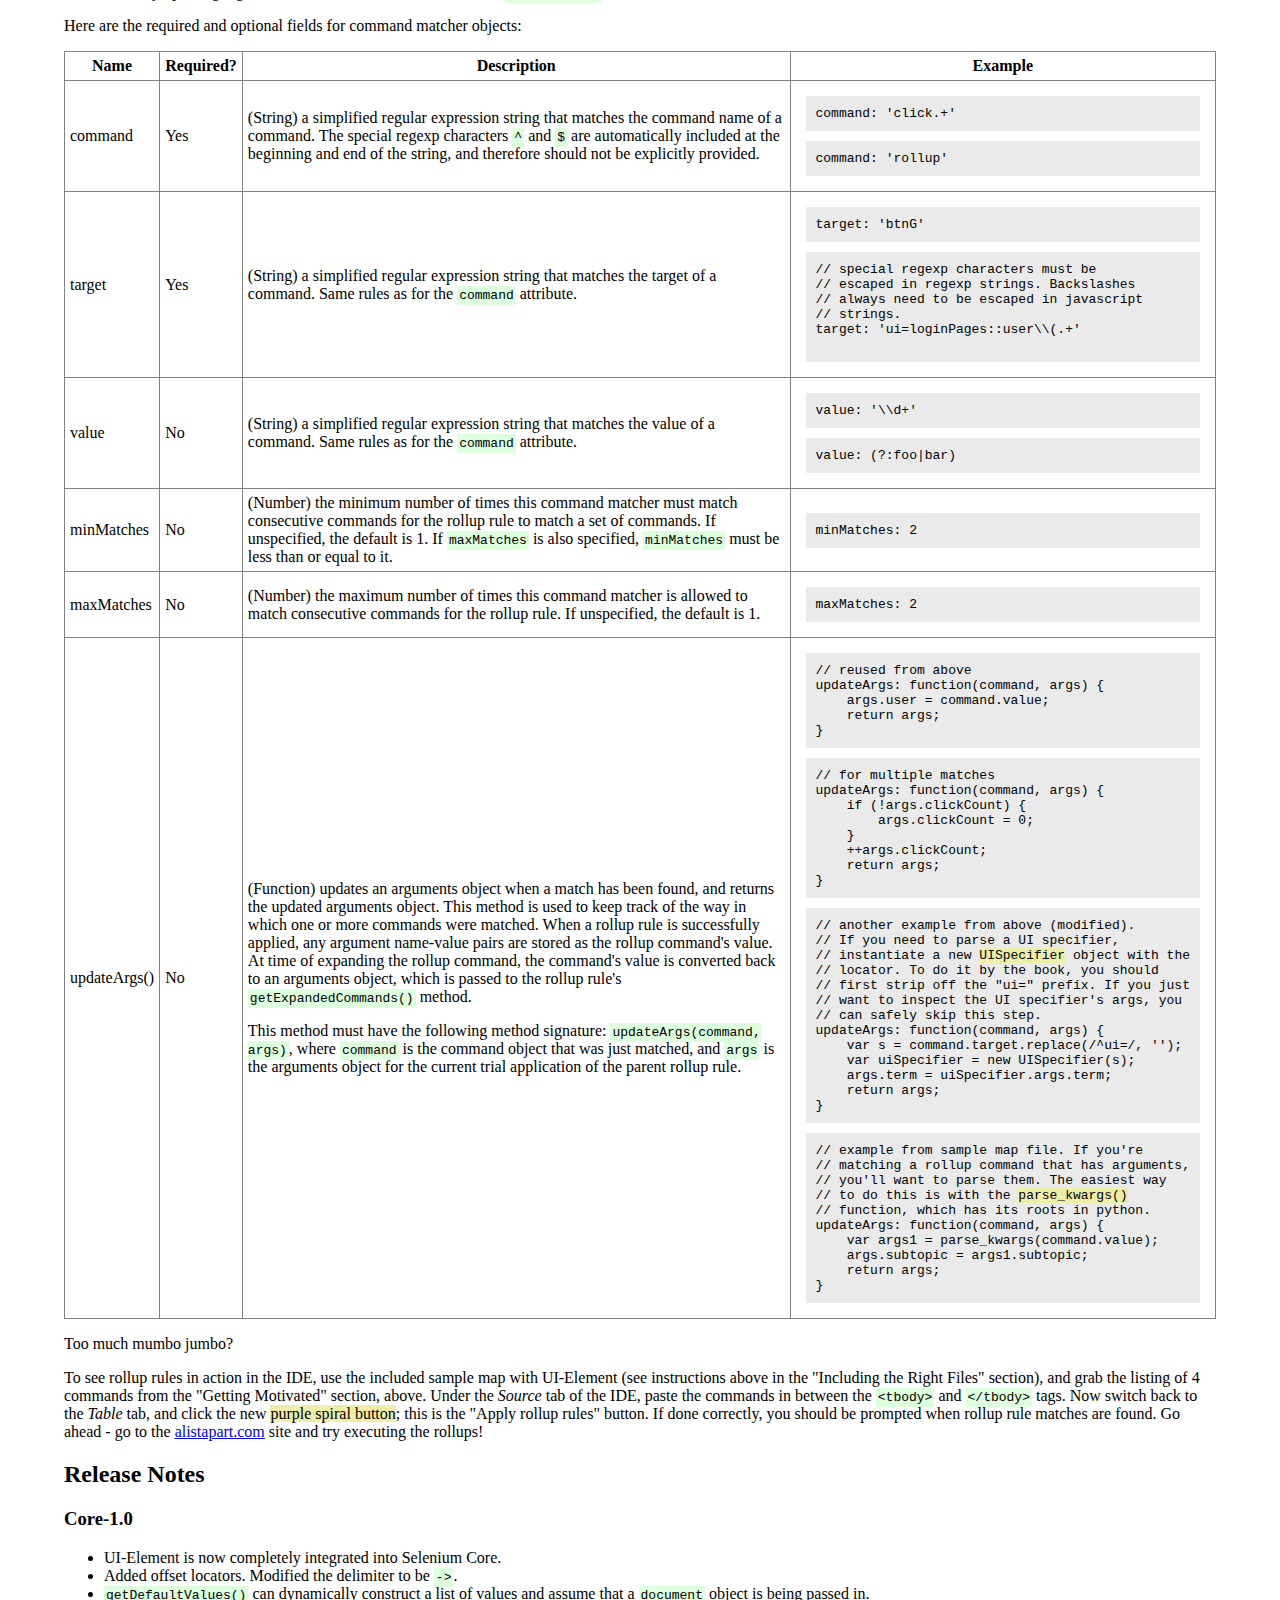
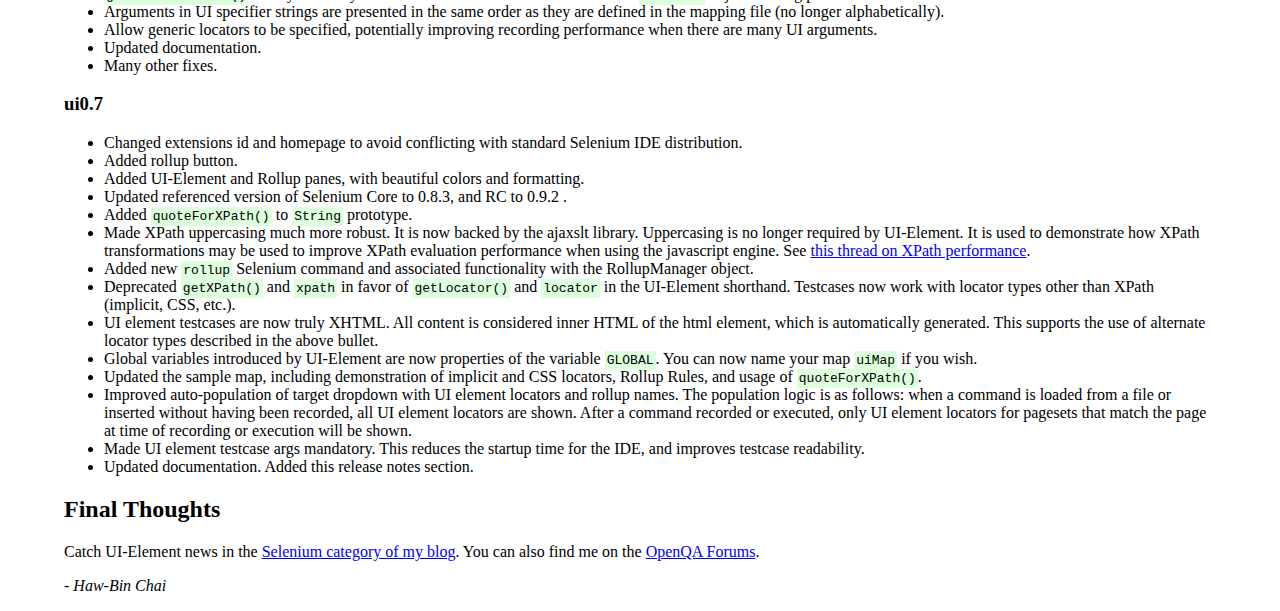
<file: seleniumbuilder/chrome/content/html/js/selenium/ui-doc.html>
<html>
<head>
<title>Selenium UI-Element Reference</title>
<style type="text/css">
body {
    margin-left: 5%;
    margin-right: 5%;
}
dt {
    font-weight: bolder;
}
dd {
    margin-top: 10px;
    margin-bottom: 10px;
}
pre {
    margin: 10px;
    padding: 10px;
    background-color: #eaeaea;
}
code {
    padding: 2px;
    background-color: #dfd;
}
table {
    border-collapse: collapse;
    border: solid 1px black;
}
th, td {
    border: solid 1px grey;
    padding: 5px;
}
.highlight {
    background-color: #eea;
}
.deprecated {
    font-style: italic;
    color: #c99;
}
</style>
</head>

<body>

<h1>Selenium UI-Element Reference</h1>

<h2>Introduction</h2>

<p>UI-Element is a Selenium feature that makes it possible to define a mapping between semantically meaningful names of elements on webpages, and the elements themselves. The mapping is defined using <a href="http://en.wikipedia.org/wiki/JSON">JavaScript Object Notation</a>, and may be shared both by the IDE and tests run via Selenium RC. It also offers a single point of update should the user interface of the application under test change.</p>

<h2>Terminology</h2>

<dl>
<dt>Page</dt>
<dd>A unique URL, and the contents available by accessing that URL. A page typically consists of several interactive page elements. A page may also be considered a DOM document object, complete with URL information.</dd>
<dt>Page element</dt>
<dd>An element on the actual webpage. Generally speaking, an element is anything the user might interact with, or anything that contains meaningful content. More specifically, an element is realized as a <a href="http://en.wikipedia.org/wiki/Document_Object_Model">Document Object Model (DOM)</a> node and its contents. So when we refer to a page element, we mean both of the following, at the same time:
<ul>
<li>something on the page</li>
<li>its DOM representation, including its relationship with other page elements</li>
</ul>
</dd>
<dt>Pageset</dt>
<dd>A set of pages that share some set of common page elements. For example, I might be able to log into my application from several different pages. If certain page elements on each of those pages appear similarly (i.e. their DOM representations are identical), those pages can be grouped into a pageset with respect to these page elements. There is no restriction on how many pagesets a given page can be a member of. Similarly, a UI element belong to multiple pagesets. A pageset is commonly represented by a <a href="http://en.wikipedia.org/wiki/Regular_expression">regular expression</a> which matches the URL's that uniquely identify pages; however, there are cases when the page content must be considered to determine pageset membership. A pageset also has a name.</dd>
<dt>UI element</dt>
<dd>A mapping between a meaningful name for a page element, and the means to locate that page element's DOM node. The page element is located via a locator. UI elements belong to pagesets.</dd>
<dt>UI argument</dt>
<dd>An optional piece of logic that determines how the locator is generated by a UI element. Typically used when similar page elements appear multiple times on the same page, and you want to address them all with a single UI element. For example, if a page presents 20 clickable search results, the index of the search result might be a UI argument.</dd>
<dt>UI map</dt>
<dd>A collection of pagesets, which in turn contain UI elements. The UI map is the medium for translating between UI specifier strings, page elements, and UI elements.</dd>
<dt>UI specifier string</dt>
<dd>A bit of text containing a pageset name, a UI element name, and optionally arguments that modify the way a locator is constructed by the UI element. UI specifier strings are intended to be the human-readable identifier for page elements.</dd>
<dt>Rollup rule</dt>
<dd>Logic that describes how one or more Selenium commands can be grouped into a single command, and how that single command may be expanded into its component Selenium commands. The single command is referred to simply as a "rollup".</dd>
<dt>Command matcher</dt>
<dd>Typically folded into a rollup rule, it matches one or more Selenium commands and optionally sets values for rollup arguments based on the matched commands. A rollup rule usually has one or more command matchers.</dd>
<dt>Rollup argument</dt>
<dd>An optional piece of logic that modifies the command expansion of a rollup.</dd>
</dl>

<h2>The Basics</h2>

<h3>Getting Motivated</h3>

<p>Question: Why use UI-Element? Answer: So your testcases can look like this (boilerplate code omitted):</p>

<pre>
&lt;tr&gt;
    &lt;td&gt;open&lt;/td&gt;
    &lt;td&gt;/&lt;/td&gt;
    &lt;td&gt;&lt;/td&gt;
&lt;/tr&gt;
&lt;tr&gt;
    &lt;td&gt;clickAndWait&lt;/td&gt;
    &lt;td&gt;<span class="highlight">ui=allPages::section(section=topics)</span>&lt;/td&gt;
    &lt;td&gt;&lt;/td&gt;
&lt;/tr&gt;
&lt;tr&gt;
    &lt;td&gt;clickAndWait&lt;/td&gt;
    &lt;td&gt;<span class="highlight">ui=topicListingPages::topic(topic=Process)</span>&lt;/td&gt;
    &lt;td&gt;&lt;/td&gt;
&lt;/tr&gt;
&lt;tr&gt;
    &lt;td&gt;clickAndWait&lt;/td&gt;
    &lt;td&gt;<span class="highlight">ui=subtopicListingPages::subtopic(subtopic=Creativity)</span>&lt;/td&gt;
    &lt;td&gt;&lt;/td&gt;
&lt;/tr&gt;
&lt;tr&gt;
    &lt;td&gt;click&lt;/td&gt;
    &lt;td&gt;<span class="highlight">ui=subtopicArticleListingPages::article(index=2)</span>&lt;/td&gt;
    &lt;td&gt;&lt;/td&gt;
&lt;/tr&gt;
</pre>

<h3>Including the Right Files</h3>

<p>UI-Element is now fully integrated with Selenium. The only additional file that needs to be specified is your map definitions file. In the IDE, add it to the comma-delimited <em>Selenium Core extensions</em> field of the IDE options. A sample definition file created for the website <a href="http://alistapart.com">alistapart.com</a> is included in the distribution and is available here:</p>

<pre><a href="chrome://selenium-ide/content/selenium/scripts/ui-map-sample.js">chrome://selenium-ide/content/selenium/scripts/ui-map-sample.js</a></pre>

<p>You might want to experiment with the sample map to get a feel for UI-Element. For the Selenium RC, you have two options. The map file may be included in the <code>user-extensions.js</code> file specified at startup with the <code>-userExtensions</code> switch. Or, you may load it dynamically with the variant of the <code>setUserExtensionJs</code> command in your driver language, before the browser is started.</p>

<h3>Map Definitions File Syntax</h3>

<p>This is the general format of a map file:</p>

<pre>
var map = new UIMap();

map.addPageset({
    name: 'aPageset'
    , ... 
});
map.addElement('aPageset', { ... });
map.addElement('aPageset', { ... });
...

map.addPageset({
    name: 'anotherPageset'
    , ... 
});
...
</pre>

<p>The map object is initialized by creating a new <code>UIMap</code> object. Next, a pageset is defined. Then one or more UI elements are defined for that pageset. More pagesets are defined, each with corresponding UI elements. That's it!</p>

<h3>Pageset Shorthand</h3>

<p>The method signature of <code>addPageset()</code> is <em>(pagesetShorthand)</em>. <em>pagesetShorthand</em> is a JSON description of the pageset. Here's a minimal example:</p>

<pre>
map.addPageset({
    name: 'allPages'
    , description: 'contains elements common to all pages'
    , pathRegexp: '.*'
});
</pre>
    
<p>Here's a table containing information about the attributes of the Pageset object. The conditionally required or unrequired items are for IDE recording support only.</p>

<table>
<tr><th>Name</th>
    <th>Required?</th>
    <th>Description</th>
    <th>Example</th>
</tr>
<tr><td>name</td>
    <td>Yes</td>
    <td>(String) the name of the pageset. This should be unique within the map.</td>
    <td><pre>name: 'shopPages'</pre></td>
</tr>
<tr><td>description</td>
    <td>Yes</td>
    <td>(String) a description of the pageset. Ideally, this will give the reader an idea of what types of UI elements the pageset will have.</td>
    <td><pre>description: 'all pages displaying product'</pre></td>
</tr>
<tr><td>pathPrefix</td>
    <td>No</td>
    <td>(String) the path of the URL of all included pages in this pageset will contain this prefix. For example, if all pages are of the form http://www.example.com/<span class="highlight">gallery/</span>light-show/, the page prefix might be <code>gallery/</code> .</td>
    <td><pre>pathPrefix: 'gallery/'</pre></td>
</tr>
<tr><td>paths<br />pathRegexp</td>
    <td>Conditional</td>
    <td>(Array | String) either a list of path strings, or a string that represents a regular expression. One or the other should be defined, but not both. If an array, it enumerates pages that are included in the pageset. If a regular expression, any pages whose URL paths match the expression are considered part of the pageset. In either case, the part of the URL being matched (called the <em>path</em>) is the part following the domain, less any trailing slash, and not including the CGI parameters. For example:
    <ul>
    <li>http://www.example.com/<span class="highlight">articles/index.php</span></li>
    <li>http://www.example.com/<span class="highlight">articles/2579</span>?lang=en_US</li>
    <li>http://www.example.com/<span class="highlight">articles/selenium</span>/</li>
    </ul>
     The entire path must match (however, <code>pathPrefix</code> is taken into account if specified). If specified as a regular expression, the two regular expression characters <code>^</code> and <code>$</code> marking the start and end of the matched string are included implicitly, and should not be specified in this string. Please notice too that backslashes must be backslash-escaped in javascript strings.</td>
    <td><pre>paths: [
    'gotoHome.do'
    , 'gotoAbout.do'
    , 'gotoFaq.do'
]</pre>
        <pre>pathRegexp: 'goto(Home|About|Faq)\\.do'</pre>
</tr>
<tr><td>paramRegexps</td>
    <td>No</td>
    <td>(Object) a mapping from URL parameter names to regular expression strings which must match their values. If specified, the set of pages potentially included in this pageset will be further filtered by URL parameter values. There is no filtering by parameter value by default.</td>
    <td><pre>paramRegexps: {
    dept: '^[abcd]$'
    , team: 'marketing'
}</pre></td>
</tr>
<tr><td>pageContent</td>
    <td>Conditional</td>
    <td><p>(Function) a function that tests whether a page, represented by its document object, is contained in the pageset, and returns true if and only if this is the case. If specified, the set of pages potentially included in this pageset will be further filtered by content, after URL and URL parameter filtering.</p>
    <p>Since the URL is available from the document object (<code>document.location.href</code>), you may encode the logic used for the <code>paths</code> and <code>pathRegexp</code> attributes all into the definition of <code>pageContent</code>. Thus, you may choose to omit the former if and only if using <code>pageContent</code>. Of course, you may continue to use them for clarity.</td>
    <td><pre>pageContent: function(doc) {
    var id = 'address-tab';
    return doc.getElementById(id) != null;
}</pre></td>
</tr>
</table>

<h3><a name="ui-element-shorthand">UI-Element Shorthand</a></h3>

<p>The method signature of <code>addElement()</code> is <em>(pagesetName, uiElementShorthand)</em>. <em>pagesetName</em> is the name of the pageset the UI element is being added to. <em>uiElementShorthand</em> is a complete JSON description of the UI element object in shorthand notation.</p>

<p>In its simplest form, a UI element object looks like this:</p>

<pre>
map.addElement('allPages', {
    name: 'about_link'
    , description: 'link to the about page'
    , locator: "//a[contains(@href, 'about.php')]"
});
</pre>

<p>Here's a table containing information about the attributes of the UI element object. The asterisk (<code>*</code>) means any string:</p>

<table>
<tr><th>Name</th>
    <th>Required?</th>
    <th>Description</th>
    <th>Example</th>
</tr>
<tr><td>name</td>
    <td>Yes</td>
    <td>(String) the name of the UI element</td>
    <td><pre>name: 'article'</pre></td>
</tr>
<tr><td>description</td>
    <td>Yes</td>
    <td>(String) a description of the UI element. This is the main documentation for this UI element, so the more detailed, the better.</td>
    <td><pre>description: 'front or issue page link to article'</pre></td>
</tr>
<tr><td>args</td>
    <td>No</td>
    <td>(Array) a list of arguments that modify the <code>getLocator()</code> method. If unspecified, it will be treated as an empty list.</td>
    <td><pre>[
    { name: 'index'
    , description: 'the index of the author, by article'
    , defaultValues: range(1, 5) }
]</pre><em>See section below elaborating on attributes of argument objects.</em></td>
</tr>
<tr><td>locator<br />getLocator()<br /><span class="deprecated">xpath</span<br /><span class="deprecated">getXPath()</span></td>
    <td>Yes</td>
    <td><p>(String | Function) either a fixed locator string, or a function that returns a locator string given a set of arguments. One or the other should be defined, but not both. Under the sheets, the <code>locator</code> attribute eventually gets transcripted as a <code>getLocator()</code> function.</p><p><span class="deprecated">As of ui0.7, <code>xpath</code> and <code>getXPath()</code> have been deprecated. They are still supported for backward compatibility.</span></p></td>
    <td><pre>locator: 'submit'</pre>
        <pre>getLocator: function(args) {
    return 'css=div.item:nth-child(' + args.index + ')'
        + ' > h5 > a';
}</pre>
        <pre>getLocator: function(args) {
    var label = args.label;
    var id = this._idMap[label];
    return '//input[@id=' + id.quoteForXPath() + ']';
}</pre></td>
<tr><td>genericLocator<br />getGenericLocator</td>
    <td>No</td>
    <td><p>(String | Function) either a fixed locator string, or a function that returns a locator string. If a function, it should take no arguments.</p><p>You may experience some slowdown when recording on pages where individual UI elements have many default locators (due to many permutations of default values over multiple arguments). This is because each default locator is potentially evaluated and matched against the interacted page element. This becomes especially problematic if several UI elements have this characteristic.</p><p>By specifying a generic locator, you give the matching engine a chance to skip over UI elements that definitely don't match. The default locators for skipped elements will not be evaluated unless the generic locator matches the interacted page element..</p></td>
    <td><pre>genericLocator: "//table[@class='ctrl']"
    + "/descendant::input"</pre>
        <pre>getGenericLocator: function() {
    return this._xpathPrefix + '/descendant::a';
}</pre>
</tr>
<tr><td>getOffsetLocator</td>
    <td>No</td>
    <td><p>(Function) a function that returns an offset locator. The locator is offset from the element identified by a UI specifier string. The function should take this element, and the interacted page element, as arguments, and have the method signature <code>getOffsetLocator(locatedElement, pageElement)</code>. If an offset locator can't be found, a value that evaluates to <code>false</code> must be returned.</p><p>A convenient default function <code>UIElement.defaultOffsetLocatorStrategy</code> is provided so you don't have to define your own. It uses several typical strategies also employed by the IDE recording when recording normally. See the Advanced Topics section below for more information on offset locators.</p></td>
    <td><pre>getOffsetLocator: <span class="highlight">UIElement.defaultOffsetLocatorStrategy</span></pre>
        <pre>getOffsetLocator:
    function(locatedElement, pageElement) {
    if (pageElement.parentNode == locatedElement) {
        return '/child::' + pageElement.nodeName;
    }
    return null;
}</pre></td>
<tr><td>testcase*</td>
    <td>No</td>
    <td>(Object) a testcase for testing the implementation of the <code>getLocator()</code> method. As many testcases as desired may be defined for each UI element. They must all start with the string "testcase".</td>
    <td><pre>testcase1: {
    xhtml: '&lt;div class="item"&gt;&lt;h5&gt;'
        + '&lt;a expected-result="1" /&gt;&lt;/h5&gt;&lt;/div&gt;'
}</pre><em>See section below elaborating on testcases.</em></td>
</tr>
<tr><td>_*</td>
    <td>No</td>
    <td>(Any data type) a "local variable" declared for the UI element. This variable will be available both within the <code>getLocator()</code> method of the UI element, and any <code>getDefaultValues()</code> methods of the arguments via the <code>this</code> keyword. They must all start with an underscore "_".</td>
    <td><pre>_labelMap: {
    'Name': 'user'
    , 'Email': 'em'
    , 'Phone': 'tel'
}</pre></td>
</tr>
</table>

<h3>UI-Argument Shorthand</h3>

<p>UI arguments are defined as part of UI elements, and help determine how an XPath is generated. A list of arguments may be defined within the UI element JSON shorthand. Here's an example of how that might look:</p>

<pre>
map.addElement('searchPages', {
    name: 'result'
    , description: 'link to a result page'
    , args: [
        {
            name: 'index'
            , description: 'the index of the search result'
            , defaultValues: range(1, 21)
        }
        , {
            name: 'type'
            , description: 'the type of result page'
            , defaultValues: [ 'summary', 'detail' ]
        }
    ]
    , getLocator: function(args) {
        var index = args['index'];
        var type = args['type'];
        return "//div[@class='result'][" + index + "]"
            + "/descendant::a[@class='" + type + "']";
    }
});
</pre>

<p>In the above example, two arguments are defined, <code>index</code> and <code>type</code>. Metadata is provided to describe them, and default values are also specified. FInally, the <code>getLocator()</code> method is defined. The behavior of the method depends on the values of the arguments that are passed in.</p>

<p>Default values come into play when recording tests using the Selenium IDE. When you interact with a page element in recording mode, the IDE uses all the locator strategies at its disposal to deduce an appropriate locator string for that element. UI-Element introduces a new <code>ui</code> locator strategy. When applying this strategy using a particular UI element, Selenium generates a list of XPaths to try by permuting the arguments of that UI element over all default values. Here, the default values <em>{ 1, 2, 3, 4 .. 20 }</em> are given for the <code>index</code> argument using the special <code>range()</code> function, and the values <em>{ summary, detail }</em> are given for the <code>type</code> argument in standard javascript array notation. If you don't intend to use the IDE, go ahead and set the default values to the empty array <code>[]</code>.</p>

<p>Here's a table containing information about the attributes of the UI argument object.</p>

<table>
<tr><th>Name</th>
    <th>Required?</th>
    <th>Description</th>
    <th>Example</th>
</tr>
<tr><td>name</td>
    <td>Yes</td>
    <td>(String) the name of the argument. This will be the name of the property of the object passed into the parent UI element's <code>getLocator()</code> method containing the argument value.</td>
    <td><pre>name: 'index'</pre></td>
</tr>
<tr><td>description</td>
    <td>Yes</td>
    <td>(String) a description for the argument.</td>
    <td><pre>description: 'the index of the article'</pre></td>
</tr>
<tr><td>defaultValues<br/>getDefaultValues()</td>
    <td>Yes</td>
    <td><p>(Array | Function) either an array of string or numerical values, or a function that returns an array of string or numerical values. One or the other should be defined, but not both. Under the sheets, the <code>defaultValues</code> attribute eventually gets transcripted as a <code>getDefaultValues()</code> function.</p><p>The method signature of the function is <code>getDefaultValues(inDocument)</code>. <code>inDocument</code> is the current document object of the page at time of recording. In cases where the default values are known a priori, <code>inDocument</code> need not be used. If the default values of all arguments of a UI element are known a priori, the list of default locators for the element may be precalculated, resulting in better performance. If <code>inDocument</code> is used, in cases where the current document is inspected for valid values, the element's default locators are calculated once for every recordable event.</p></td>
    <td><pre>defaultValues: [ 'alpha', 'beta', 'unlimited' ]</pre>
        <pre>getDefaultValues: function() {
    return keys(this._idMap);
}</pre>
        <pre>getDefaultValues: function(inDocument) {
    var defaultValues = [];
    var links = inDocument
        .getElementsByTagName('a');
    for (var i = 0; i < links.length; ++i) {
        var link = links[i];
        if (link.className == 'category') {
            defaultValues.push(link.innerHTML);
        }
    }
    return defaultValues;
}</pre></td>
</tr>
</table>

<h3>About <code>this</code></h3>

<p>You may have noticed usage of the <code>this</code> keyword in the examples above, specifically in the <code>getLocator()</code> and <code>getDefaultValues()</code> methods. Well, what exactly is <code>this</code>?</p>

<p>The answer is: it depends. The object referred to by <code>this</code> changes depending on the context in which it is being evaluated. At the time of object creation using <code>addPageset()</code> or <code>addElement()</code>, it refers to the <code>window</code> object of the Selenium IDE, which isn't useful at all. However, subsequently any time <code>getLocator()</code> is called, its <code>this</code> references the UI element object it's attached too. Thus, using <code>this</code>, any "local variables" defined for the UI element may be accessed. Similarly, when <code>getDefaultValues()</code> is called, its <code>this</code> references the UI argument object it's attached too. But ... what "local variables" are accessible by the from <code>getDefaultValues()</code>?</p>

<p>There's a little magic here. If you defined your local variables as prescribed in the above <a href="#ui-element-shorthand">UI-Element Shorthand</a> section, starting with an underscore, those variable are automatically made available to the UI argument via its <code>this</code> keyword. Note that this isn't standard javascript behavior. It's implemented this way to clear out clutter in the method definitions and to avoid the use of global variables for lists and maps used within the methods. It is sometimes useful, for example, to define an object that maps human-friendly argument values to DOM element <code>id</code>'s. In such a case, <code>getDefaultValues()</code> can be made to simply return the <code>keys()</code> (or property names) of the map, while the <code>getLocator()</code> method uses the map to retrieve the associated <code>id</code> to involve in the locator.</p>

<p>Also note that <code>this</code> only behaves this way in the two mentioned methods, <code>getLocator()</code> and <code>getDefaultValues()</code>; in other words you can't reference the UI element's local variables using <code>this</code> outside of methods.</p>

<p>If you're interested, here's some <a href="http://www.digital-web.com/articles/scope_in_javascript/">additional reading on javascript scope</a>.</p>

<h2>Advanced Topics</h2>

<h3>Testcases</h3>

<p>You can write testcases for your UI element implementations that are run every time the Selenium IDE is started. Any testcases that fail are reported on. The dual purpose of writing testcases is to both validate the <code>getLocator()</code> method against a representation of the real page under test, and to give a visual example of what the DOM context of a page element is expected to be.</p>

<p>A testcase is an object with a required <code>xhtml</code> property (String), and a required <code>args</code> property (Object). An example is due:</p>

<pre>
testcase1: {
    args: { line: 2, column: 3 }
    , xhtml: '&lt;table id="scorecard"&gt;'
        + '&lt;tr class="line" /&gt;'
        + '&lt;tr class="line"&gt;&lt;td /&gt;&lt;td /&gt;&lt;td expected-result="1" /&gt;&lt;/tr&gt;'
        + '&lt;/table&gt;'
}
</pre>

<p>The <code>args</code> property specifies the object to be passed into the UI element's <code>getLocator()</code> method to generate the test locator, which is then applied to the <code>xhtml</code>. If evaluating the locator on the XHTML document returns a DOM node with the <code>expected-result</code> attribute, the testcase is considered to have passed.</p>

<p>The <code>xhtml</code> property must represent a complete XML document, sans <code>&lt;html&gt;</code> tags, which are automatically added. The reason this is necessary is that the text is being converted into an XPath evaluable DOM tree via Mozilla's native XML parser. Unfortunately, there is no way to generate a simple HTML document, only XML documents. This means that the content of the <code>xhtml</code> must be well-formed. <span class="highlight">Tags should also be specified in lowercase.</span></p>

<h3>Fuzzy Matching</h3>

<p>Here's a real-world example of where fuzzy matching is important:</p>

<pre>
&lt;table&gt;
&lt;tr onclick="showDetails(0)"&gt;
    &lt;td&gt;Brahms&lt;/td&gt;
    &lt;td&gt;Viola Quintet&lt;/td&gt;
&lt;/tr&gt;
&lt;tr onclick="showDetails(1)"&gt;
    &lt;td&gt;Saegusa&lt;/td&gt;
    &lt;td&gt;Cello 88&lt;/td&gt;
&lt;/tr&gt;
&lt;/table&gt;
</pre>

<p>Imagine I'm recording in the IDE. Let's say I click on "Cello 88". The IDE would create locator for this action like <code>//table/tr[2]/td[2]</code>. Does that mean that my <code>getLocator()</code> method should return the same XPath?</p>

<p>Clearly not. Clicking on either of the table cells for the second row has the same result. I would like my UI element generated XPath to be <code>//table/tr[2]</code> . However, when recording, the page element that was identified as being acted upon was the table cell, which doesn't match my UI element XPath, so the <code>ui</code> locator strategy will fail to auto-populate. What to do?</p>

<p>Fuzzy matching to the rescue! Fuzzy matching is realized as a fuzzy matcher function that returns true if a target DOM element is considered to be equivalent to a reference DOM element. The reference DOM element would be the element specified by the UI element's generated XPath. Currently, the fuzzy matcher considers it a match if:

<ul>
<li>the elements are the same element,</li>
<li>the reference element is an anchor (<code>&lt;a&gt;</code>) element, and the target element is a descendant of it; or</li>
<li>the reference element has an <code>onclick</code> attribute, and the target element is a descendant of it.</li>
</ul>

<p>This logic may or may not be sufficient for you. The good news is, it's very easy to modify. Look for the definition of <code>BrowserBot.prototype.locateElementByUIElement.is_fuzzy_match</code> in <code>ui-element.js</code> .</p>

<h3>Offset Locators</h3>

<p>Offset locators are locators that are appended to UI specifier strings to form composite locators. They can be automatically deduced by the IDE recorder for UI elements that have specified a <code>getOffsetLocator</code> function. This feature may be useful if your pages contain too many elements to write UI elements for. In this case, offset locators allow you to define UI elements that "anchor" other elements. Given the following markup:</p>

<pre>&lt;form name="contact_info"&gt;
    &lt;input type="text" name="foo" /&gt;
    &lt;textarea name="bar"&gt;&lt;/textarea&gt;
    &lt;input type="submit" value="baz" /&gt;
&lt;/form&gt;</pre>

<p>Assume that a UI element has been defined for the form element. Then the following locators containing offset locators and "anchored" off this element would be recorded using the default offset locator function (<code>UIElement.defaultOffsetLocatorStrategy</code>):</p>

<pre>ui=contactPages::contact_form()<span class="highlight">->//input[@name='foo']</span>
ui=contactPages::contact_form()<span class="highlight">->//textarea[@name='bar']</span>
ui=contactPages::contact_form()<span class="highlight">->//input[@value='baz']</span></pre>

<p>The character sequence <code>-&gt;</code> serves to delimit the offset locator from the main locator. For this reason, the sequence should not appear in the main locator, or else ambiguity will result.</p>

<p>When recording with the IDE, no preference is given to matching plain vanilla UI specifier strings over ones that have offset locators. In other words, if a page element could be specified both by a UI specifier string for one UI element, and by one augmented by an offset locator for a different UI element, there is no guarantee that one or the other locator will be recorded.</p>

<p>Currently, <span class="highlight">only XPath is supported as an offset locator type</span>, as it is the only locator for which a context node can be specified at evaluation time. Other locator strategies may be supported in the future.</p>

<h3>Rollup Rules</h3>

<p>Question: Why use rollup rules? Answer: Remember the testcase from the "Getting Motivated" section above? With rollups, that testcase can be condensed into this:</p>

<pre>
&lt;tr&gt;
    &lt;td&gt;open&lt;/td&gt;
    &lt;td&gt;/&lt;/td&gt;
    &lt;td&gt;&lt;/td&gt;
&lt;/tr&gt;
&lt;tr&gt;
    &lt;td&gt;rollup&lt;/td&gt;
    &lt;td&gt;<span class="highlight">navigate_to_subtopic_article</span>&lt;/td&gt;
    &lt;td&gt;<span class="highlight">index=2, subtopic=Creativity</span>&lt;/td&gt;
&lt;/tr&gt;
</pre>

<p>It's inevitable that certain sequences of Selenium commands will appear in testcases over and over again. When this happens, you might wish to group several fine-grained commands into a single coarser, more semantically meaningful action. In doing so, you would abstract out the execution details for the action, such that if they were to change at some point, you would have a single point of update. In UI-Element, such actions are given their own command, called <code>rollup</code>. In a sense, rollups are a natural extension of the <code>ui</code> locator.</p>

<p>UI-Element is designed with the belief that the IDE can be a useful tool for writing testcases, and need not be shunned for lack of functionality. A corollary belief is that you should be able to drive your RC test in the language of your choice. The execution of the <code>rollup</code> command by the Selenium testrunner produces the component commands, which are executed in a new context, like a function call. The logic of the rollup "expansion" is written in javascript. Corresponding logic for inferring a rollup from a list of commands is also written in javascript. Thus, the logic can be incorporated into any of the family of Selenium products as a user extension. Most notably, the IDE is made viable as a testcase creation tool that understands both how rollups expand to commands, and also how rollup rules can be "applied" to commands to reduce them to rollups.</p>

<p>Rollup rule definitions appear in this general format:</p>

<pre>
var manager = new RollupManager();

manager.addRollupRule({ ... });
manager.addRollupRule({ ... });
...
</pre>

<p>In a relatively simple form, a rollup rule looks like this:</p>

<pre>
manager.addRollupRule({
    name: 'do_search'
    , description: 'performs a search'
    , args: [
        name: 'term'
        , description: 'the search term'
    ]
    , commandMatchers: [
        {
            command: 'type'
            , target: 'ui=searchPages::search_box\\(.+'
            , updateArgs: function(command, args) {
                var uiSpecifier = new UISpecifier(command.target);
                args.term = uiSpecifier.args.term;
                return args;
            }
        }
        , {
            command: 'click.+'
            , target: 'ui=searchPages::search_go\\(.+'
        }
    ]
    , getExpandedCommands: function(args) {
        var commands = [];
        var uiSpecifier = new UISpecifier(
            'searchPages'
            , 'search_box'
            , { term: args.term });
        commands.push({
            command: 'type'
            , target: 'ui=' + uiSpecifier.toString()
        });
        commands.push({
            command: 'clickAndWait'
            , target: 'ui=searchPages::search_go()'
        });
        return commands;
    }
});
</pre>

<p>In the above example, a rollup rule is defined for performing a search. The rule can be "applied" to two consecutive commands that match the <code>commandMatchers</code>. The rollup takes one argument, <code>term</code>, and expands back to the original two commands. One thing to note is that the second command matcher will match all commands starting with <code>click</code>. The rollup will expand that command to a <code>clickAndWait</code>.</p>

<p>Here's a table containing information about the attributes of the rollup rule object.</p>

<table>
<tr><th>Name</th>
    <th>Required?</th>
    <th>Description</th>
    <th>Example</th>
</tr>
<tr><td>name</td>
    <td>Yes</td>
    <td>(String) the name of the rollup rule. This will be the target of the resulting <code>rollup</code> command.</td>
    <td><pre>name: 'do_login'</pre></td>
</tr>
<tr><td>description</td>
    <td>Yes</td>
    <td>(String) a description for the rollup rule.</td>
    <td><pre>description: 'logs into the application'</pre></td>
</tr>
<tr><td>alternateCommand</td>
    <td>No</td>
    <td>(String) specifies an alternate usage of rollup rules to replace commands. This string is used to replace the command name of the first matched command.</td>
    <td><pre>alternateCommand: 'clickAndWait'</pre></td>
</tr>
<tr><td>pre</td>
    <td>No</td>
    <td>(String) a detailed summary of the preconditions that must be satisfied for the rollup to execute successfully. This metadata is easily viewable in the IDE when the rollup command is selected.</td>
    <td><pre>pre: 'the page contains login widgets'</pre></td>
</tr>
<tr><td>post</td>
    <td>No</td>
    <td>(String) a detailed summary of the postconditions that will exist after the rollup has been executed.</td>
    <td><pre>post: 'the user is logged in, or is \
directed to a login error page'</pre></td>
</tr>
<tr><td>args</td>
    <td>Conditional</td>
    <td><p>(Array) a list of arguments that are used to modify the rollup expansion. These are similar to UI arguments, with the exception that <code>exampleValues</code> are provided, instead of <code>defaultValues</code>. Here, example values are used for reference purposes only; they are displayed in the rollup pane in the IDE.</p><p>This attribute may be omitted if no <code>updateArgs()</code> functions are defined for any command matchers.</td>
    <td><pre>args: {
    name: 'user'
    , description: 'the username to login as'
    , exampleValues: [
        'John Doe'
        , 'Jane Doe'
    ]
}</pre></td>
</tr>
<tr><td>commandMatchers<br />getRollup()</td>
    <td>Yes</td>
    <td><p>(Array | Function) a list of command matcher definitions, or a function that, given a list of commands, returns either 1) a rollup command if the rule is considered to match the commands (starting at the first command); or 2) false. If a function, it should have the method signature <code>getRollup(commands)</code>, and the returned rollup command (if any) must have the <code>replacementIndexes</code> attribute, which is a list of array indexes indicating which commands in the <code>commands</code> parameter are to be replaced.</p>
    <p>If you don't intend on using the IDE with your rollups, go ahead and set this to the empty array <code>[]</code>.</p></td>
    <td><pre>commandMatchers: [
    {
        command: 'type'
        , target: 'ui=loginPages::user\\(.+'
        , value: '.+'
        , minMatches: 1
        , maxMatches: 1
        , updateArgs:
            function(command, args) {
            args.user = command.value;
            return args;
        }
    }
]</pre>
        <pre>// this is a simplistic example, roughy
// equivalent to the commandMatchers
// example above. The <span class="highlight">to_kwargs()</span> function
// is used to turn an arguments object into
// a keyword-arguments string.
getRollup: function(commands) {
    var command = commands[0];
    var re = /^ui=loginPages::user\(.+/;
    if (command.command == 'type' &&
        re.test(command.target) &&
        command.value) {
        var args = { user: command.value };
        return {
            command: 'rollup'
            , target: this.name
            , value: to_kwargs(args)
            , replacementIndexes: [ 0 ]
        };
    }
    return false;
}</pre><em>See section below elaborating on command matcher objects.</em></td>
</tr>
<tr><td>expandedCommands<br />getExpandedCommands()</td>
    <td>Yes</td>
    <td><p>(Array | Function) a list of commands the rollup command expands into, or a function that, given an argument object mapping argument names to values, returns a list of expanded commands. If a function, it should have the method signature <code>getExpandedCommands(args)</code>.</p><p>Each command in the list of expanded commands should contain a <code>command</code> attribute, which is the name of the command, and optionally <code>target</code> and <code>value</code> attributes, depending on the type of command.</p><p>It is expected that providing a fixed list of expanded commands will be of limited use, as rollups will typically contain commands that have arguments, requiring more sophisticated logic to expand.</td>
    <td><pre>expandedCommands: [
    {
        command: 'check'
        , target: 'ui=termsPages::agree\\(.+'
    }
    , {
        command: 'clickAndWait'
        , target: 'ui=termsPages::submit\\(.+'
    }
]</pre>
        <pre>getExpandedCommands: function(args) {
    var commands = [];
    commands.push({
        command: 'type'
        , target: 'ui=loginPages::user()'
        , value: args.user
    });
    commands.push({
        command: 'type'
        , target: 'ui=loginPages::pass()'
        , value: args.pass
    });
    commands.push({
        command: 'clickAndWait'
        , target: 'ui=loginPages::submit()'
    });
    commands.push({
        command: 'verifyLocation'
        , target: 'regexp:.+/home'
    });
    return commands;
}</pre>
        <pre>// if using alternateCommand
expandedCommands: []
</pre></td>
</tr>
</table>

<p>The user should be able to freely record commands in the IDE, which can be collapsed into rollups at any point by applying the defined rollup rules. Healthy usage of the <code>ui</code> locator makes commands easy to match using command matcher definitions. Command matchers simplify the specification of a command match. In basic usage, for a rollup rule, you might specify 3 command matchers: <em>M1</em>, <em>M2</em>, and <em>M3</em>, that you intend to match 3 corresponding commands, <em>C1</em>, <em>C2</em>, and <em>C3</em>. In more complex usage, a single command matcher might match more than one command. For example, <em>M1</em> matches <em>C1</em> and <em>C2</em>, <em>M2</em> matches <em>C3</em>, and <em>M3</em> matches <em>C4</em>, <em>C5</em>, and <em>C6</em>. In the latter case, you would want to track the matches by updating argument values in the command matchers' <code>updateArgs()</code> methods.</p>

<p>Here are the required and optional fields for command matcher objects:</p>

<table>
<tr><th>Name</th>
    <th>Required?</th>
    <th>Description</th>
    <th>Example</th>
</tr>
<tr><td>command</td>
    <td>Yes</td>
    <td>(String) a simplified regular expression string that matches the command name of a command. The special regexp characters <code>^</code> and <code>$</code> are automatically included at the beginning and end of the string, and therefore should not be explicitly provided.</td>
    <td><pre>command: 'click.+'</pre>
        <pre>command: 'rollup'</pre></td>
</tr>
<tr><td>target</td>
    <td>Yes</td>
    <td>(String) a simplified regular expression string that matches the target of a command. Same rules as for the <code>command</code> attribute.</td>
    <td><pre>target: 'btnG'</pre>
        <pre>// special regexp characters must be
// escaped in regexp strings. Backslashes
// always need to be escaped in javascript
// strings.
target: 'ui=loginPages::user\\(.+'
    </pre></td>
</tr>
<tr><td>value</td>
    <td>No</td>
    <td>(String) a simplified regular expression string that matches the value of a command. Same rules as for the <code>command</code> attribute.</td>
    <td><pre>value: '\\d+'</pre>
        <pre>value: (?:foo|bar)</pre></td>
</tr>
<tr><td>minMatches</td>
    <td>No</td>
    <td>(Number) the minimum number of times this command matcher must match consecutive commands for the rollup rule to match a set of commands. If unspecified, the default is 1. If <code>maxMatches</code> is also specified, <code>minMatches</code> must be less than or equal to it.</td>
    <td><pre>minMatches: 2</pre></td>
</tr>
<tr><td>maxMatches</td>
    <td>No</td>
    <td>(Number) the maximum number of times this command matcher is allowed to match consecutive commands for the rollup rule. If unspecified, the default is 1.</td>
    <td><pre>maxMatches: 2</pre></td>
</tr>
<tr><td>updateArgs()</td>
    <td>No</td>
    <td><p>(Function) updates an arguments object when a match has been found, and returns the updated arguments object. This method is used to keep track of the way in which one or more commands were matched. When a rollup rule is successfully applied, any argument name-value pairs are stored as the rollup command's value. At time of expanding the rollup command, the command's value is converted back to an arguments object, which is passed to the rollup rule's <code>getExpandedCommands()</code> method.</p><p>This method must have the following method signature: <code>updateArgs(command, args)</code>, where <code>command</code> is the command object that was just matched, and <code>args</code> is the arguments object for the current trial application of the parent rollup rule.</td>
    <td><pre>// reused from above
updateArgs: function(command, args) {
    args.user = command.value;
    return args;
}</pre>
        <pre>// for multiple matches
updateArgs: function(command, args) {
    if (!args.clickCount) {
        args.clickCount = 0;
    }
    ++args.clickCount;
    return args;
}</pre>
        <pre>// another example from above (modified).
// If you need to parse a UI specifier,
// instantiate a new <span class="highlight">UISpecifier</span> object with the
// locator. To do it by the book, you should
// first strip off the "ui=" prefix. If you just
// want to inspect the UI specifier's args, you
// can safely skip this step.
updateArgs: function(command, args) {
    var s = command.target.replace(/^ui=/, '');
    var uiSpecifier = new UISpecifier(s);
    args.term = uiSpecifier.args.term;
    return args;
}</pre>
        <pre>// example from sample map file. If you're
// matching a rollup command that has arguments,
// you'll want to parse them. The easiest way
// to do this is with the <span class="highlight">parse_kwargs()</span>
// function, which has its roots in python.
updateArgs: function(command, args) {
    var args1 = parse_kwargs(command.value);
    args.subtopic = args1.subtopic;
    return args;
}</pre></td>
</tr>
</table>

<p>Too much mumbo jumbo?</p>

<p>To see rollup rules in action in the IDE, use the included sample map with UI-Element (see instructions above in the "Including the Right Files" section), and grab the listing of 4 commands from the "Getting Motivated" section, above. Under the <em>Source</em> tab of the IDE, paste the commands in between the <code>&lt;tbody&gt;</code> and <code>&lt;/tbody&gt;</code> tags. Now switch back to the <em>Table</em> tab, and click the new <span class="highlight">purple spiral button</span>; this is the "Apply rollup rules" button. If done correctly, you should be prompted when rollup rule matches are found. Go ahead - go to the <a href="http://alistapart.com">alistapart.com</a> site and try executing the rollups!</p>

<h2>Release Notes</h2>

<h3>Core-1.0</h3>

<ul>
<li>UI-Element is now completely integrated into Selenium Core.</li>
<li>Added offset locators. Modified the delimiter to be <code>-&gt;</code>.</li>
<li><code>getDefaultValues()</code> can dynamically construct a list of values and assume that a <code>document</code> object is being passed in.</li>
<li>Arguments in UI specifier strings are presented in the same order as they are defined in the mapping file (no longer alphabetically).</li>
<li>Allow generic locators to be specified, potentially improving recording performance when there are many UI arguments.</li>
<li>Updated documentation.</li>
<li>Many other fixes.</li>
</ul>

<h3>ui0.7</h3>

<ul>
<li>Changed extensions id and homepage to avoid conflicting with standard Selenium IDE distribution.</li>
<li>Added rollup button.</li>
<li>Added UI-Element and Rollup panes, with beautiful colors and formatting.</li>
<li>Updated referenced version of Selenium Core to 0.8.3, and RC to 0.9.2 .</li>
<li>Added <code>quoteForXPath()</code> to <code>String</code> prototype.</li>
<li>Made XPath uppercasing much more robust. It is now backed by the ajaxslt library. Uppercasing is no longer required by UI-Element. It is used to demonstrate how XPath transformations may be used to improve XPath evaluation performance when using the javascript engine. See <a href="http://groups.google.com/group/google-ajax-discuss/browse_thread/thread/f7a7a2014a6415d4">this thread on XPath performance</a>.
<li>Added new <code>rollup</code> Selenium command and associated functionality with the RollupManager object.</li>
<li>Deprecated <code>getXPath()</code> and <code>xpath</code> in favor of <code>getLocator()</code> and <code>locator</code> in the UI-Element shorthand. Testcases now work with locator types other than XPath (implicit, CSS, etc.).</li>
<li>UI element testcases are now truly XHTML. All content is considered inner HTML of the html element, which is automatically generated. This supports the use of alternate locator types described in the above bullet.</li>
<li>Global variables introduced by UI-Element are now properties of the variable <code>GLOBAL</code>. You can now name your map <code>uiMap</code> if you wish.</li>
<li>Updated the sample map, including demonstration of implicit and CSS locators, Rollup Rules, and usage of <code>quoteForXPath()</code>.</li>
<li>Improved auto-population of target dropdown with UI element locators and rollup names. The population logic is as follows: when a command is loaded from a file or inserted without having been recorded, all UI element locators are shown. After a command recorded or executed, only UI element locators for pagesets that match the page at time of recording or execution will be shown.</li>
<li>Made UI element testcase args mandatory. This reduces the startup time for the IDE, and improves testcase readability.</li>
<li>Updated documentation. Added this release notes section.</li>
</ul>

<h2>Final Thoughts</h2>

<p>Catch UI-Element news in the <a href="http://ttwhy.org/home/blog/category/selenium/">Selenium category of my blog</a>. You can also find me on the <a href="http://clearspace.openqa.org/people/gyrm">OpenQA Forums</a>.</p>

<p><em>- Haw-Bin Chai</em></p>

</body>
</html>
</file>
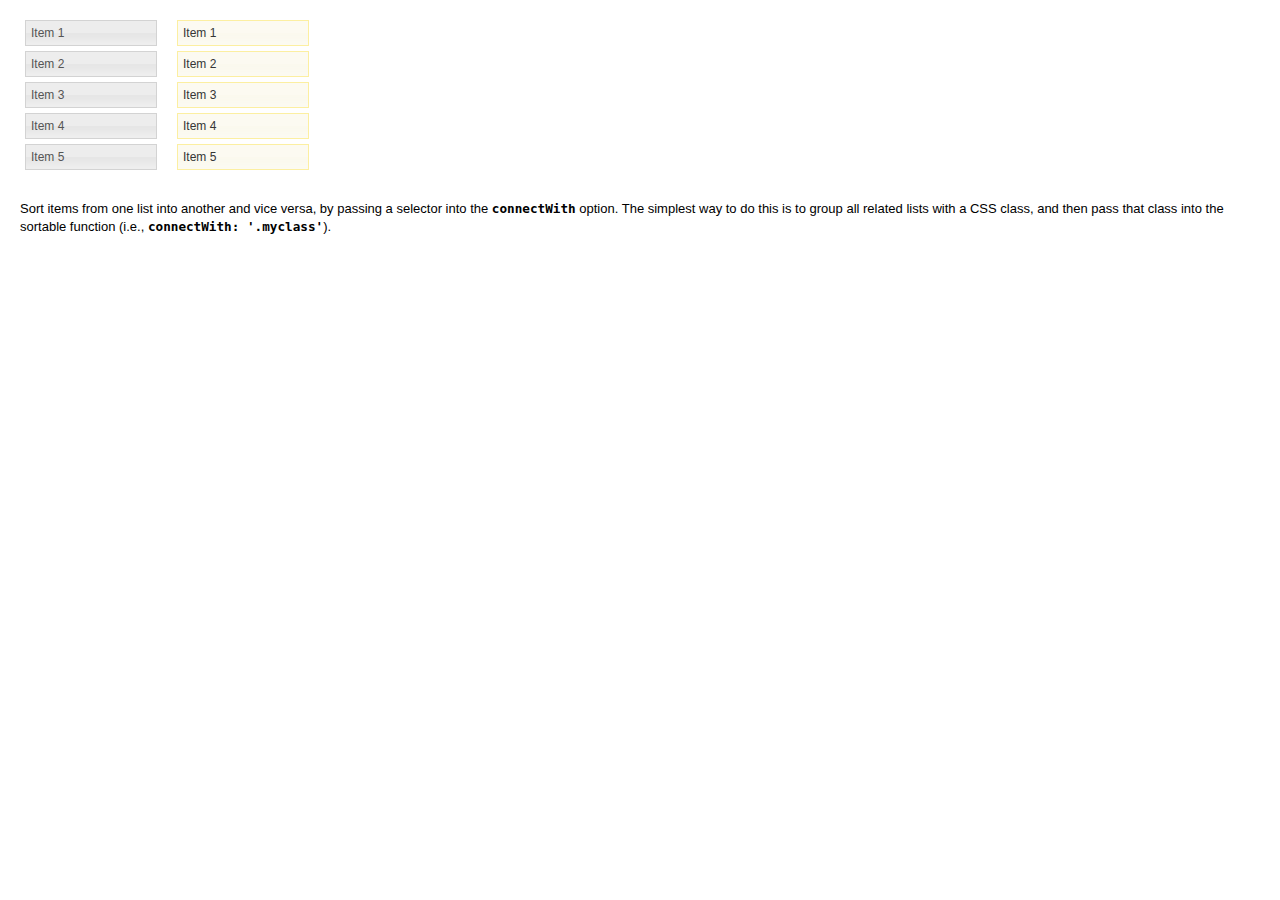
<file: seleniumbuilder/chrome/content/html/js/lib/jquery-ui-1.8.17.custom/development-bundle/demos/sortable/connect-lists.html>
<!DOCTYPE html>
<html lang="en">
<head>
	<meta charset="utf-8">
	<title>jQuery UI Sortable - Connect lists</title>
	<link rel="stylesheet" href="../../themes/base/jquery.ui.all.css">
	<script src="../../jquery-1.7.1.js"></script>
	<script src="../../ui/jquery.ui.core.js"></script>
	<script src="../../ui/jquery.ui.widget.js"></script>
	<script src="../../ui/jquery.ui.mouse.js"></script>
	<script src="../../ui/jquery.ui.sortable.js"></script>
	<link rel="stylesheet" href="../demos.css">
	<style>
	#sortable1, #sortable2 { list-style-type: none; margin: 0; padding: 0; float: left; margin-right: 10px; }
	#sortable1 li, #sortable2 li { margin: 0 5px 5px 5px; padding: 5px; font-size: 1.2em; width: 120px; }
	</style>
	<script>
	$(function() {
		$( "#sortable1, #sortable2" ).sortable({
			connectWith: ".connectedSortable"
		}).disableSelection();
	});
	</script>
</head>
<body>
<div class="demo">

<ul id="sortable1" class="connectedSortable">
	<li class="ui-state-default">Item 1</li>
	<li class="ui-state-default">Item 2</li>
	<li class="ui-state-default">Item 3</li>
	<li class="ui-state-default">Item 4</li>
	<li class="ui-state-default">Item 5</li>
</ul>

<ul id="sortable2" class="connectedSortable">
	<li class="ui-state-highlight">Item 1</li>
	<li class="ui-state-highlight">Item 2</li>
	<li class="ui-state-highlight">Item 3</li>
	<li class="ui-state-highlight">Item 4</li>
	<li class="ui-state-highlight">Item 5</li>
</ul>

</div><!-- End demo -->



<div class="demo-description">
<p>
	Sort items from one list into another and vice versa, by passing a selector into
	the <code>connectWith</code> option. The simplest way to do this is to
	group all related lists with a CSS class, and then pass that class into the
	sortable function (i.e., <code>connectWith: '.myclass'</code>).
</p>
</div><!-- End demo-description -->

</body>
</html>
</file>
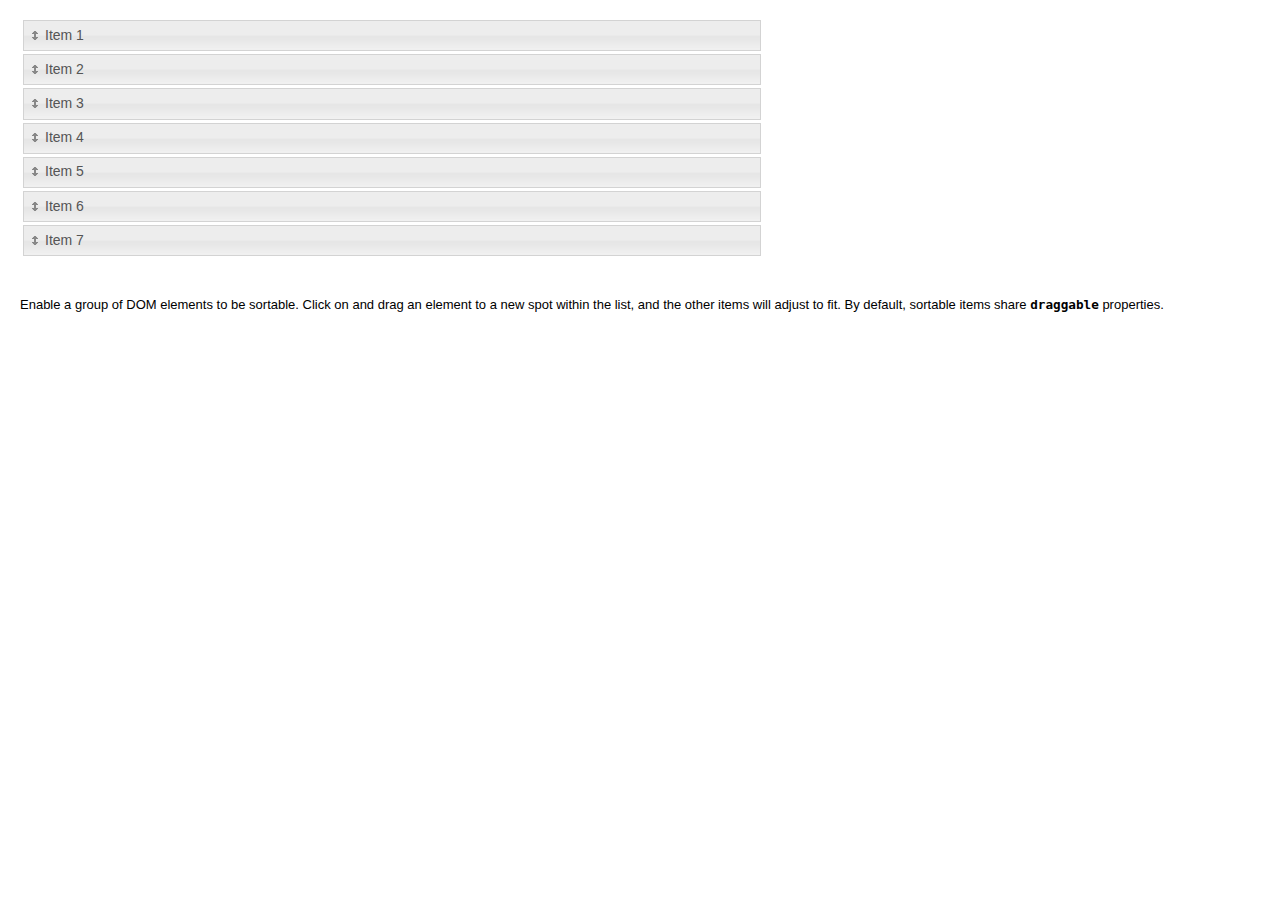
<file: seleniumbuilder/chrome/content/html/js/lib/jquery-ui-1.8.17.custom/development-bundle/demos/sortable/default.html>
<!DOCTYPE html>
<html lang="en">
<head>
	<meta charset="utf-8">
	<title>jQuery UI Sortable - Default functionality</title>
	<link rel="stylesheet" href="../../themes/base/jquery.ui.all.css">
	<script src="../../jquery-1.7.1.js"></script>
	<script src="../../ui/jquery.ui.core.js"></script>
	<script src="../../ui/jquery.ui.widget.js"></script>
	<script src="../../ui/jquery.ui.mouse.js"></script>
	<script src="../../ui/jquery.ui.sortable.js"></script>
	<link rel="stylesheet" href="../demos.css">
	<style>
	#sortable { list-style-type: none; margin: 0; padding: 0; width: 60%; }
	#sortable li { margin: 0 3px 3px 3px; padding: 0.4em; padding-left: 1.5em; font-size: 1.4em; height: 18px; }
	#sortable li span { position: absolute; margin-left: -1.3em; }
	</style>
	<script>
	$(function() {
		$( "#sortable" ).sortable();
		$( "#sortable" ).disableSelection();
	});
	</script>
</head>
<body>
<div class="demo">

<ul id="sortable">
	<li class="ui-state-default"><span class="ui-icon ui-icon-arrowthick-2-n-s"></span>Item 1</li>
	<li class="ui-state-default"><span class="ui-icon ui-icon-arrowthick-2-n-s"></span>Item 2</li>
	<li class="ui-state-default"><span class="ui-icon ui-icon-arrowthick-2-n-s"></span>Item 3</li>
	<li class="ui-state-default"><span class="ui-icon ui-icon-arrowthick-2-n-s"></span>Item 4</li>
	<li class="ui-state-default"><span class="ui-icon ui-icon-arrowthick-2-n-s"></span>Item 5</li>
	<li class="ui-state-default"><span class="ui-icon ui-icon-arrowthick-2-n-s"></span>Item 6</li>
	<li class="ui-state-default"><span class="ui-icon ui-icon-arrowthick-2-n-s"></span>Item 7</li>
</ul>

</div><!-- End demo -->



<div class="demo-description">
<p>
	Enable a group of DOM elements to be sortable. Click on and drag an
	element to a new spot within the list, and the other items will adjust to
	fit. By default, sortable items share <code>draggable</code> properties.
</p>
</div><!-- End demo-description -->

</body>
</html>
</file>
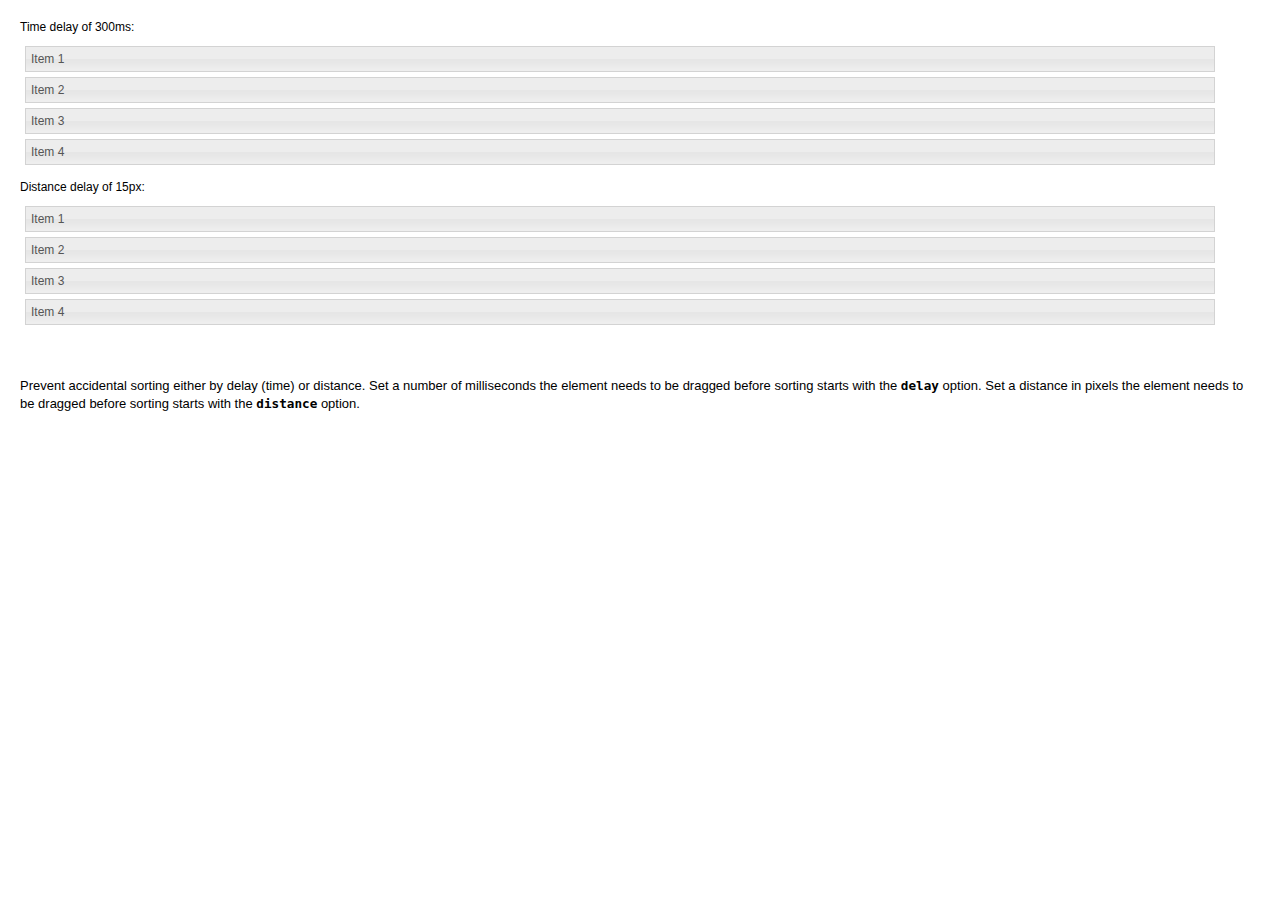
<file: seleniumbuilder/chrome/content/html/js/lib/jquery-ui-1.8.17.custom/development-bundle/demos/sortable/delay-start.html>
<!DOCTYPE html>
<html lang="en">
<head>
	<meta charset="utf-8">
	<title>jQuery UI Sortable - Delay start</title>
	<link rel="stylesheet" href="../../themes/base/jquery.ui.all.css">
	<script src="../../jquery-1.7.1.js"></script>
	<script src="../../ui/jquery.ui.core.js"></script>
	<script src="../../ui/jquery.ui.widget.js"></script>
	<script src="../../ui/jquery.ui.mouse.js"></script>
	<script src="../../ui/jquery.ui.sortable.js"></script>
	<link rel="stylesheet" href="../demos.css">
	<style>
	#sortable1, #sortable2 { list-style-type: none; margin: 0; padding: 0; margin-bottom: 15px;zoom: 1; }
	#sortable1 li, #sortable2 li { margin: 0 5px 5px 5px; padding: 5px; font-size: 1.2em; width: 95%; }
	</style>
	<script>
	$(function() {
		$( "#sortable1" ).sortable({
			delay: 300
		});
		
		$( "#sortable2" ).sortable({
			distance: 15
		});

		$( "li" ).disableSelection();
	});
	</script>
</head>
<body>
<div class="demo">

<h3 class="docs">Time delay of 300ms:</h3>

<ul id="sortable1">
	<li class="ui-state-default">Item 1</li>
	<li class="ui-state-default">Item 2</li>
	<li class="ui-state-default">Item 3</li>
	<li class="ui-state-default">Item 4</li>
</ul>

<h3 class="docs">Distance delay of 15px:</h3>

<ul id="sortable2">
	<li class="ui-state-default">Item 1</li>
	<li class="ui-state-default">Item 2</li>
	<li class="ui-state-default">Item 3</li>
	<li class="ui-state-default">Item 4</li>
</ul>

</div><!-- End demo -->



<div class="demo-description">
<p>
	Prevent accidental sorting either by delay (time) or distance. Set a number of
	milliseconds the element needs to be dragged before sorting starts
	with the <code>delay</code> option. Set a distance in pixels the element
	needs to be dragged before sorting starts with the <code>distance</code>
	option.
</p>
</div><!-- End demo-description -->

</body>
</html>
</file>
<file: seleniumbuilder/chrome/content/html/js/lib/jquery-ui-1.8.17.custom/development-bundle/demos/demos.css>
body {
	font-size: 62.5%;
}

table {
	font-size: 1em;
}

/* Site
   -------------------------------- */

body {
	font-family: "Trebuchet MS", "Helvetica", "Arial",  "Verdana", "sans-serif";
}

/* Layout
   -------------------------------- */

.layout-grid {
	width: 960px;
}

.layout-grid td {
	vertical-align: top;
}

.layout-grid td.left-nav {
	width: 140px;
}

.layout-grid td.normal {
	border-left: 1px solid #eee;
	padding: 20px 24px;
	font-family: "Trebuchet MS", "Helvetica", "Arial",  "Verdana", "sans-serif";
}

.layout-grid td.demos {
	background: url('/images/demos_bg.jpg') no-repeat;
	height: 337px;
	overflow: hidden;
}

/* Normal
   -------------------------------- */

.normal h3,
.normal h4 {
	margin: 0;
	font-weight: normal;
}

.normal h3 {
	padding: 0 0 9px;
	font-size: 1.8em;
}

.normal h4 {
	padding-bottom: 21px;
	border-bottom: 1px dashed #999;
	font-size: 1.2em;
	font-weight: bold;
}

.normal p {
	font-size: 1.2em;
}

/* Demos */

.demos-nav, .demos-nav dt, .demos-nav dd, .demos-nav ul, .demos-nav li {
	margin: 0;
	padding: 0
}

.demos-nav {
	float: left;
	width: 170px;
	font-size: 1.3em;
}

.demos-nav dt,
.demos-nav h4 {
	margin: 0;
	padding: 0;
	font: normal 1.1em "Trebuchet MS", "Helvetica", "Arial",  "Verdana", "sans-serif";
	color: #e87b10;
}

.demos-nav dt,
.demos-nav h4 {
	margin-top: 1.5em;
	margin-bottom: 0;
	padding-left: 8px;
	padding-bottom:5px;
	line-height: 1.2em;
	border-bottom: 1px solid #F4F4F4;
}

.demos-nav dd a,
.demos-nav li a {
	border-bottom: 1px solid #F4F4F4;
	display:block;
	padding: 4px 3px 4px 8px;
	font-size: 90%;
	text-decoration: none;
	color: #555 ;
	margin:2px 0;
	height:13px;
}

.demos-nav dd a:hover,
.demos-nav dd a:focus,
.demos-nav dd a:hover,
.demos-nav dd a:focus {
	background: #f3f3f3;
	color:#000;
	-moz-border-radius: 5px; -webkit-border-radius: 5px;
}
 .demos-nav dd a.selected {
	background: #555;
	color:#ffffff;
	-moz-border-radius: 5px; -webkit-border-radius: 5px;
}


/* new styles for demo pages, added by Filament 12.29.08
eventually we should convert the font sizes to ems -- using px for now to minimize style conflicts
*/

.normal h3.demo-header { font-size:32px; padding:0 0 5px; border-bottom:1px solid #eee; text-transform: capitalize; }
.normal h4.demo-subheader { font-size:10px; text-transform: uppercase; color:#999; padding:8px 0 3px; border:0; margin:0; }
.normal a:link,
.normal a:visited { color:#1b75bb; text-decoration:none; }
.normal a:hover,
.normal a:active { color:#0b559b; }

#demo-config { padding:20px 0 0; }

#demo-frame { float:left; width:540px; height:380px; border:1px solid #ddd; overflow: auto; position: relative; }
#demo-frame h3, #demo-frame h4 { padding: 0; font-weight: bold; font-size: 1em; }

#demo-config-menu { float:right; width:180px;  }
#demo-config-menu h4 { font-size:13px; color:#666; font-weight:normal; border:0; padding-left:18px; }

#demo-config-menu ul { list-style: none; padding: 0; margin: 0; }

#demo-config-menu li { font-size:12px; padding:0 0 0 10px; margin:3px 0; zoom: 1; }

#demo-config-menu li a:link,
#demo-config-menu li a:visited { display:block; padding:1px 8px 4px; border-bottom:1px dotted #b3b3b3; }
* html #demo-config-menu li a:link,
* html #demo-config-menu li a:visited { padding:1px 8px 2px; }
#demo-config-menu li a:hover,
#demo-config-menu li a:active { background-color:#f6f6f6; }

#demo-config-menu li.demo-config-on { background: url(images/demo-config-on-tile.gif) repeat-x left center; }

#demo-config-menu li.demo-config-on a:link,
#demo-config-menu li.demo-config-on a:visited,
#demo-config-menu li.demo-config-on a:hover,
#demo-config-menu li.demo-config-on a:active { background: url(images/demo-config-on.gif) no-repeat left; padding-left:18px; color:#fff; border:0; margin-left:-10px; margin-top: 0px; margin-bottom: 0px; }

#demo-source, #demo-notes {
	clear: both;
	padding: 20px 0 0;
	font-size: 1.3em;
}

#demo-notes { width:520px; color:#333; font-size: 1em; }
#demo-notes p code, .demo-description p code { padding: 0; font-weight: bold; }
#demo-source pre, #demo-source code { padding: 0; }
code, pre { padding:8px 0 8px 20px ; font-size: 1.2em; line-height:130%;  }

#demo-source a:link,
#demo-source a:visited,
#demo-source a:hover,
#demo-source a:active { font-size:12px; padding-left:13px; background-position: left center; background-repeat: no-repeat; }

#demo-source a.source-open:link,
#demo-source a.source-open:visited,
#demo-source a.source-open:hover,
#demo-source a.source-open:active { background-image: url(images/demo-spindown-open.gif); }

#demo-source a.source-closed:link,
#demo-source a.source-closed:visited,
#demo-source a.source-closed:hover,
#demo-source a.source-closed:active { background-image: url(images/demo-spindown-closed.gif); }

div.demo {
	padding:12px;
	font-family: "Trebuchet MS", "Arial", "Helvetica", "Verdana", "sans-serif";
}

div.demo h3.docs { clear:left; font-size:12px; font-weight:normal; padding:0 0 1em; margin:0; }

div.demo-description {
	clear:both;
	padding:12px;
	font-family: "Trebuchet MS", "Arial", "Helvetica", "Verdana", "sans-serif";
	font-size: 1.3em;
	line-height: 1.4em;
}

.ui-draggable, .ui-droppable {
	background-position: top left;
}

.left-nav .demos-nav {
	padding-right: 10px;
}

#demo-link { font-size:11px;  padding-top: 6px; clear: both; overflow: hidden; }
#demo-link a span.ui-icon { float:left; margin-right:3px; }

/* Component containers
----------------------------------*/
#widget-docs .ui-widget { font-family: Trebuchet MS,Verdana,Arial,sans-serif; font-size: 1em; }
#widget-docs .ui-widget input, #widget-docs .ui-widget select, #widget-docs .ui-widget textarea, #widget-docs .ui-widget button { font-family: Trebuchet MS,Verdana,Arial,sans-serif; font-size: 1em; }
#widget-docs .ui-widget-header { border: 1px solid #ffffff; background: #464646 url(images/464646_40x100_textures_01_flat_100.png) 50% 50% repeat-x; color: #ffffff; font-weight: bold; }
#widget-docs .ui-widget-header a { color: #ffffff; }
#widget-docs .ui-widget-content { border: 1px solid #ffffff; background: #ffffff url(images/ffffff_40x100_textures_01_flat_75.png) 50% 50% repeat-x; color: #222222; }
#widget-docs .ui-widget-content a { color: #222222; }

/* Interaction states
----------------------------------*/
#widget-docs .ui-state-default, #widget-docs .ui-widget-content #widget-docs .ui-state-default { border: 1px solid #666666; background: #555555 url(images/555555_40x100_textures_03_highlight_soft_75.png) 50% 50% repeat-x; font-weight: normal; color: #ffffff; outline: none; }
#widget-docs .ui-state-default a { color: #ffffff; text-decoration: none; outline: none; }
#widget-docs .ui-state-hover, #widget-docs .ui-widget-content #widget-docs .ui-state-hover, #widget-docs .ui-state-focus, #widget-docs .ui-widget-content #widget-docs .ui-state-focus { border: 1px solid #666666; background: #444444 url(images/444444_40x100_textures_03_highlight_soft_60.png) 50% 50% repeat-x; font-weight: normal; color: #ffffff; outline: none; }
#widget-docs .ui-state-hover a { color: #ffffff; text-decoration: none; outline: none; }
#widget-docs .ui-state-active, #widget-docs .ui-widget-content #widget-docs .ui-state-active { border: 1px solid #666666; background: #ffffff url(images/ffffff_40x100_textures_01_flat_65.png) 50% 50% repeat-x; font-weight: normal; color: #F6921E; outline: none; }
#widget-docs .ui-state-active a { color: #F6921E; outline: none; text-decoration: none; }

/* Interaction Cues
----------------------------------*/
#widget-docs .ui-state-highlight, #widget-docs .ui-widget-content #widget-docs .ui-state-highlight {border: 1px solid #fcefa1; background: #fbf9ee url(images/fbf9ee_40x100_textures_02_glass_55.png) 50% 50% repeat-x; color: #363636; }
#widget-docs .ui-state-error, #widget-docs .ui-widget-content #widget-docs .ui-state-error {border: 1px solid #cd0a0a; background: #fef1ec url(images/fef1ec_40x100_textures_05_inset_soft_95.png) 50% bottom repeat-x; color: #cd0a0a; }
#widget-docs .ui-state-error-text, #widget-docs .ui-widget-content #widget-docs .ui-state-error-text { color: #cd0a0a; }
#widget-docs .ui-state-disabled, #widget-docs .ui-widget-content #widget-docs .ui-state-disabled { opacity: .35; filter:Alpha(Opacity=35); background-image: none; }
#widget-docs .ui-priority-primary, #widget-docs .ui-widget-content #widget-docs .ui-priority-primary { font-weight: bold; }
#widget-docs .ui-priority-secondary, #widget-docs .ui-widget-content #widget-docs .ui-priority-secondary { opacity: .7; filter:Alpha(Opacity=70); font-weight: normal; }

/* Icons
----------------------------------*/

/* states and images */
#demo-frame-wrapper .ui-icon, #widget-docs .ui-icon { width: 16px; height: 16px; background-image: url(images/222222_256x240_icons_icons.png); }
#widget-docs .ui-widget-content .ui-icon {background-image: url(images/222222_256x240_icons_icons.png); }
#widget-docs .ui-widget-header .ui-icon {background-image: url(images/222222_256x240_icons_icons.png); }
#widget-docs .ui-state-default .ui-icon { background-image: url(images/888888_256x240_icons_icons.png); }
#widget-docs .ui-state-hover .ui-icon, #widget-docs .ui-state-focus .ui-icon {background-image: url(images/454545_256x240_icons_icons.png); }
#widget-docs .ui-state-active .ui-icon {background-image: url(images/454545_256x240_icons_icons.png); }
#widget-docs .ui-state-highlight .ui-icon {background-image: url(images/2e83ff_256x240_icons_icons.png); }
#widget-docs .ui-state-error .ui-icon, #widget-docs .ui-state-error-text .ui-icon {background-image: url(images/cd0a0a_256x240_icons_icons.png); }


/* Misc visuals
----------------------------------*/

/* Corner radius */
#widget-docs .ui-corner-tl { -moz-border-radius-topleft: 4px; -webkit-border-top-left-radius: 4px; }
#widget-docs .ui-corner-tr { -moz-border-radius-topright: 4px; -webkit-border-top-right-radius: 4px; }
#widget-docs .ui-corner-bl { -moz-border-radius-bottomleft: 4px; -webkit-border-bottom-left-radius: 4px; }
#widget-docs .ui-corner-br { -moz-border-radius-bottomright: 4px; -webkit-border-bottom-right-radius: 4px; }
#widget-docs .ui-corner-top { -moz-border-radius-topleft: 4px; -webkit-border-top-left-radius: 4px; -moz-border-radius-topright: 4px; -webkit-border-top-right-radius: 4px; }
#widget-docs .ui-corner-bottom { -moz-border-radius-bottomleft: 4px; -webkit-border-bottom-left-radius: 4px; -moz-border-radius-bottomright: 4px; -webkit-border-bottom-right-radius: 4px; }
#widget-docs .ui-corner-right {  -moz-border-radius-topright: 4px; -webkit-border-top-right-radius: 4px; -moz-border-radius-bottomright: 4px; -webkit-border-bottom-right-radius: 4px; }
#widget-docs .ui-corner-left { -moz-border-radius-topleft: 4px; -webkit-border-top-left-radius: 4px; -moz-border-radius-bottomleft: 4px; -webkit-border-bottom-left-radius: 4px; }
#widget-docs .ui-corner-all { -moz-border-radius: 4px; -webkit-border-radius: 4px; }

/* Overlays */
#widget-docs .ui-widget-overlay { background: #aaaaaa url(images/aaaaaa_40x100_textures_01_flat_0.png) 50% 50% repeat-x; opacity: .30;filter:Alpha(Opacity=30); }
#widget-docs .ui-widget-shadow { margin: -8px 0 0 -8px; padding: 8px; background: #aaaaaa url(images/aaaaaa_40x100_textures_01_flat_0.png) 50% 50% repeat-x; opacity: .30;filter:Alpha(Opacity=30); -moz-border-radius: 8px; -webkit-border-radius: 8px; }

/*
----------------------------------*/

#widget-docs { margin:20px 0 0; border: none; }

#widget-docs h2, #widget-docs h3, #widget-docs h4, #widget-docs p, #widget-docs ul, #widget-docs code { margin:0; padding:0; }
#widget-docs code { display:block; color:#444; font-size:.9em; margin:0 0 1em; }
#widget-docs code strong { color:#000; }
#widget-docs p { margin:0 3em 1.2em 0; }
#widget-docs p.intro { font-size:13px; color:#666; line-height:1.3; }
#widget-docs ul { list-style-type: none; }

#widget-docs h2 { font-size:16px; margin:1.2em 0 .5em; }
#widget-docs h3 { font-size:14px; color:#e6820E; margin:1.5em 0 .5em; }
.normal #widget-docs h4 { font-size:12px; color:#000; border:0; margin:0 0 .5em; }

#docs-overview-main { width:400px; }
#docs-overview-sidebar { float:right; width:200px; }
#docs-overview-sidebar a span { color:#666; }
#widget-docs #docs-overview-main p { margin-right:0; }
#widget-docs #docs-overview-sidebar h4 { padding-left:0; }

.docs-list-header { float:left; width:100%; margin:10px 0 0; border-bottom:1px solid #eee; }
#widget-docs .docs-list-header h2 { float:left; margin:0; }
#widget-docs .docs-list-header p { float:right; margin:5px 0; font-size:11px; }

.docs-list { float:left; width:100%; padding:0 0 10px; }
.docs-list .param-header { float:left; clear:left; width:100%; padding:8px 0; border-top:1px solid #eee; }
#widget-docs .param-header h3, #widget-docs .param-header p { margin:0; float:left; }
#widget-docs .param-header h3 { width:50%; }
#widget-docs .param-header h3 span { background: url(images/demo-spindown-closed.gif) no-repeat left; padding-left:13px; }
#widget-docs .param-open .param-header h3 span { background: url(images/demo-spindown-open.gif) no-repeat left; }
#widget-docs .param-header p { width:24%; }
#widget-docs .param-header p.param-type span { background: url(images/icon-docs-info.gif) no-repeat left; cursor:pointer; border-bottom:1px dashed #ccc; padding-left:15px; }

.param-details { padding-left:13px; }
.param-args { margin:0 0 1.5em; border-top:1px dotted #ccc;}
.param-args td { padding:3px 30px 3px 5px; border-bottom:1px dotted #ccc;  }


/* overrides for ui-tab styles */
#widget-docs ul.ui-tabs-nav { padding:0 0 0 8px; }
#widget-docs .ui-tabs-nav li { margin:5px 5px 0 0; }

#widget-docs .ui-tabs-nav li a:link,
#widget-docs .ui-tabs-nav li a:visited,
#widget-docs .ui-tabs-nav li a:hover,
#widget-docs .ui-tabs-nav li a:active { font-size:14px; padding:4px 1.2em 3px; color:#fff; }

#widget-docs .ui-tabs-nav li.ui-tabs-selected a:link,
#widget-docs .ui-tabs-nav li.ui-tabs-selected a:visited,
#widget-docs .ui-tabs-nav li.ui-tabs-selected a:hover,
#widget-docs .ui-tabs-nav li.ui-tabs-selected a:active { color:#e6820E; }

#widget-docs .ui-tabs-panel { padding:20px 9px; font-size:12px; line-height:1.4; color:#000; }

#widget-docs .ui-widget-content a:link,
#widget-docs .ui-widget-content a:visited { color:#1b75bb; text-decoration:none; }
#widget-docs .ui-widget-content a:hover,
#widget-docs .ui-widget-content a:active { color:#0b559b; }
</file>
<file: seleniumbuilder/chrome/content/html/css/gui.css>
body, html, ul {  
  font-size: 8pt;
  margin: 0px;
  padding: 0px;
  text-align: left;
  font-family: "Lucida Grande" ,"SegoeUI", sans-serif;
  padding: 0 0 0 0;
  margin: 0 0 0 0; 
	box-model:border-box;
}

html {   
	background-color:      rgb(102, 102, 102);
	background-image:      url(../img/background-gradient.png);
	background-attachment: fixed;
	background-position:   bottom right;
	background-repeat:     repeat-x;
}

table {
	font-size: 100%;
}

/** Lists */
ul {
	list-style: none;
}

/** Links */
a {
	text-decoration: none;
	color: rgb(96, 120, 67);
}

a:hover {
	color: rgb(191, 238, 133);
	text-decoration: underline;
}

img {
  border: none;
}

/** Logo */
#header-logo {
	position: fixed;
	bottom:   1ex;
	left:     1ex;
	display:  block;
}

/**
 * Buttons:
 * The buttons use css to give a rounded border, and a background image for the gradient.
 * In the case of older browsers, they ignore the rounded corners, but do pick up the gradient, so
 * all is still well in the world.
 */
input.button,
input:hover.button,
input:active.button,
a:hover.button,
a:active.button,
a.button {
	display:inline-block !important ;
	box-model:border-box;
	border: 1px solid rgb(168,168,168);
	border-bottom: 1px solid rgb(96,96,96);
	border-right: 1px solid rgb(128,128,128);
	font: 500 1.3rem/1.6rem lucida grande, segoeUI ;
	display:inline-block;
	padding:0.2rem 0.5rem;
	color:rgb(64,64,64) !important;
	/*margin: 0.5rex 0.5rex 0.5rex 0.5rex;*/
	margin: 0px 3px 6px 0px;
	min-width:  5rem;
	min-height:1rem;
	text-align:center;
	background-image: url(../img/button-gradient.png);
	background-repeat:repeat-x;
	background-position:right top;
	text-decoration: none;
	border-radius:0.2rem;
}
input:hover.button,
a:hover.button
{ 
	border: 1px solid rgb(96,120,67);
	border-bottom: 1px solid rgb(64,64,64);
	border-right: 1px solid rgb(64,64,64);
	background-color: rgb(242,255,226);
	color:rgb(0,0,64) !important; 
}
input:active.button,
a:active.button
{ 
	border: 1px solid rgb(128,128,128);
	border-bottom: 1px solid rgb(96,96,96);
	box-shadow: inset   2px 2px 7px rgba(50, 50, 50, 0.75);
	background-color: rgb(215,215,215);
	color:rgb(0,0,0) !important;
}

span a:first-child.button,
div a:first-child.button
{ 
	border-top-left-radius:0.4ex;
	border-bottom-left-radius:0.4ex;
}

span a:last-child,
div a:last-child
{ 
	border-top-right-radius:0.4ex;
	border-bottom-right-radius:0.4ex;
	border-right-width:1px;
}

/** Boot */
#loadMessage {
	color: white;
	text-align: center;
	margin-top: 100px;
}

/** Menu */
#menu *, #menu{
  box-sizing: border-box; 
}

#menu {
	font:           1rem/1.2rem "Lucida Grande" ,"SegoeUI", sans-serif;
	background:     rgb(240,240,240) url(../img/button-gradient.png) repeat-x;
	color:          rgb(96,96,96);
	position:       fixed;
	top:            4px; 
	left:           4px;
	right:          4px;
	z-index:        30;
	border:         1px solid rgb(96,96,96);
	border-bottom:  1px solid rgb(32,32,32);
	box-shadow:     0px 1px 2px rgba(50, 50, 50, 0.6);
	border-radius:  0.2rem;
	margin:         0;
	padding:        0;
}

#menu li
{
	float:         left;
	display:       block;
	position:      relative;  
	cursor:        pointer;         
}

#menu  li ul
{
	top:               100%;
	left:              0px;
	padding:           5px 0px;
	position:          absolute;
	background-color:  rgb(240,240,240);
	border:            1px solid rgb(200,200,200);
	width:             auto;
	height:            auto;
	display:           none;
	box-shadow:        2px 2px 7px rgba(50, 50, 50, 0.75);
	border-top-right-radius: 5px;
	border-bottom-right-radius: 5px
	border-bottom-left-radius: 5px;
}

#menu li:hover ul {            
	display:            block;
	z-index:            5;
}

#menu li ul li {
	display:           block;
	position:          static;
	min-width:         15em;
	float:             none;
}

#menu ul {
	height:            2.2em;
	background-color:  rgb(255,255,255);
	border-bottom:     1px solid rgb(0,0,0);
	padding-left:      6em;
}
 
#menu li a {
	color:           rgb(64,64,64);
	text-decoration: none;
	padding:         1ex 2ex;
	display:         block;
}

#menu li:hover a, #menu li:hover ul li a:hover {
	color:  rgb(0,0,96);
	border: 0;
}
 
#menu li:hover {
	background-color: rgba(255,255,255,0.5);
	z-index: 200;
}

#menu div.divider {
	width: 100%;
	height: 1px;
	background: rgb(128,128,128);
}

/** Windows and dialogs */
#steplist, #startup {
  counter-reset: line-number;
  margin-top: 40px;
  margin-left: 80px;
  margin-right:1em;
  display:block;
  min-height:100%;
  padding-left: 1em;
  padding-right: 1em;
  padding-top: 1em;
  padding-bottom:1em;
  background: white;
  border-left:1px solid rgb(32,32,32);
  border-bottom:1px solid rgb(32,32,32);
  box-model:border-box;
  box-shadow: -.1em 0em 1em rgba(0,0,0,0.5), inset 0 0 2rem rgba(0,0,0,0.1);  
}

/** Startup */
.cookie-warning {
  color: #aa0000;
}

#startup * {
	box-model:border-box;
}
#startup h1 {
	color: rgb(64, 64, 64);
	margin: 0px;
	margin-bottom: 3px;
}

#startup ul {
	border-top:1px solid  rgba(0,0,0,0.3);
	padding:0;
	margin:0;
	list-style:none;
	padding: 0;
}

#startup li, .startrecording {
	font: 500 1.3rem/1.6rem lucida grande, segoeUI ;
  margin:0;
}
#startup li {
	padding:0.5rem 3rem;
  border-bottom:1px dotted rgb(128, 128, 128);
}
.startrecording {
	padding:0.5rem 4.15rem;
}
#startup li:hover {
	background-color:rgb(242, 255, 226);
}
#startup li a {
	display: block;
	color: black;
}
#startup li:hover a {
	text-decoration: none;
}
#startup form {
	display: inline;
}


/** Dialogs */
#dialog-attachment-point {
	position: fixed;
	z-index:5;
	top:1em;
	right:2em;
}

.dialog {
	background-color: rgba(255,255,255,0.9);
	border: 1px solid rgb(210,210,210);
	border-radius: 0.5rem;
	box-shadow: 0 0 0.5rem rgba(0,0,0,0.3) ;
	padding: 1rem;  
}

.dialog form ul {
	min-width: 20em;
	padding: 1rem;
	margin:1rem;
	width:100%;
}


/** Steps */
texta {
	width:100%;
}

#steps-top {
	position:relative;  
}

#steps-footer {
	height: 1rem;
	background-color:rgb(250, 250, 250);
}

.b-step {
  position: relative;
}

.b-step-content, .b-baseurl {
  border-top: 1px dotted rgb(128,128,128);
  padding: 0.3rem 0.1rem;
}

.b-step-container {
  padding-left: 2.2rem;
}

/* Compensate for b-baseurl not being wrapped in b-step and its label being wider. */
.b-baseurl {
  margin: 2px;
  margin-left: 102px;
}

.b-step-number:before {
  position: absolute;
  left: 0;
  width:2.2 rem;
  text-align:right;
  padding-right:0.5rem;
  content: counter(line-number) ". ";
  counter-increment: line-number;
  color: rgb(150,150,150);
}

.b-method {
  color: black;
  margin-right: 0.5em;
  font-weight: bold;
  position:relative;
}

.b-param-row {
  display: block;
}

.b-param-type {
  margin-right: 0.5em;
  color: rgb(50, 50, 50);
  text-decoration:underline;
}

.b-param {
  color: rgb(50, 50, 50);
}

.b-param-input {
  width: 20em;
}

.b-param-input {
  margin-top: -5px;
  margin-bottom: -5px;
}

.b-method:hover, .b-param:hover, .b-param-type:hover {
  text-decoration: none;
	color: rgb(96, 120, 67);
}

.b-step-error, .b-step-warning, .b-step-message {
  display: block;
  margin-top: 5px;
  font-style: italic;
}

.b-alt-locators {
  margin-top: 10px;
}

/** Tasks */
.b-step .b-tasks {
  display: none;
}

.b-step:hover .b-method:before {
  position: absolute;
  left: -12px;
  width:15px;
  height:30px;
  top:50%;
  margin-top: -15px;
  text-align:right;
  padding-right:0.5rem;
  content: " ";
  background:url(../img/menuarrow.png) no-repeat center left;
  z-index:1001;
}

.b-step:hover .b-tasks {
  background-color:white;
  padding: 3px;
  border-radius: 5px;
  border:1px solid black;
  box-shadow: 0.2rem 0.2rem 1rem rgba(0,0,0,0.5);
  display: block;
  position: absolute;
  top: 0rem;
  margin:0rem;
  margin-top:-0.5rem;
  padding-bottom:1rem;
  left:-86px;/* into the grey space*/
  z-index: 1000;
  width:91px; 
  box-model:border-box;
}

.b-step:hover {
  /*background-color: rgb(242, 255, 226);*/ /* qqDPS Can't get this to work with recoloring the steps. */
  border-radius: .2rem;
}

.b-tasks .b-task {
  display: block;
  padding: 2px;
}

#record-spinner {
	float: right;
}
</file>
